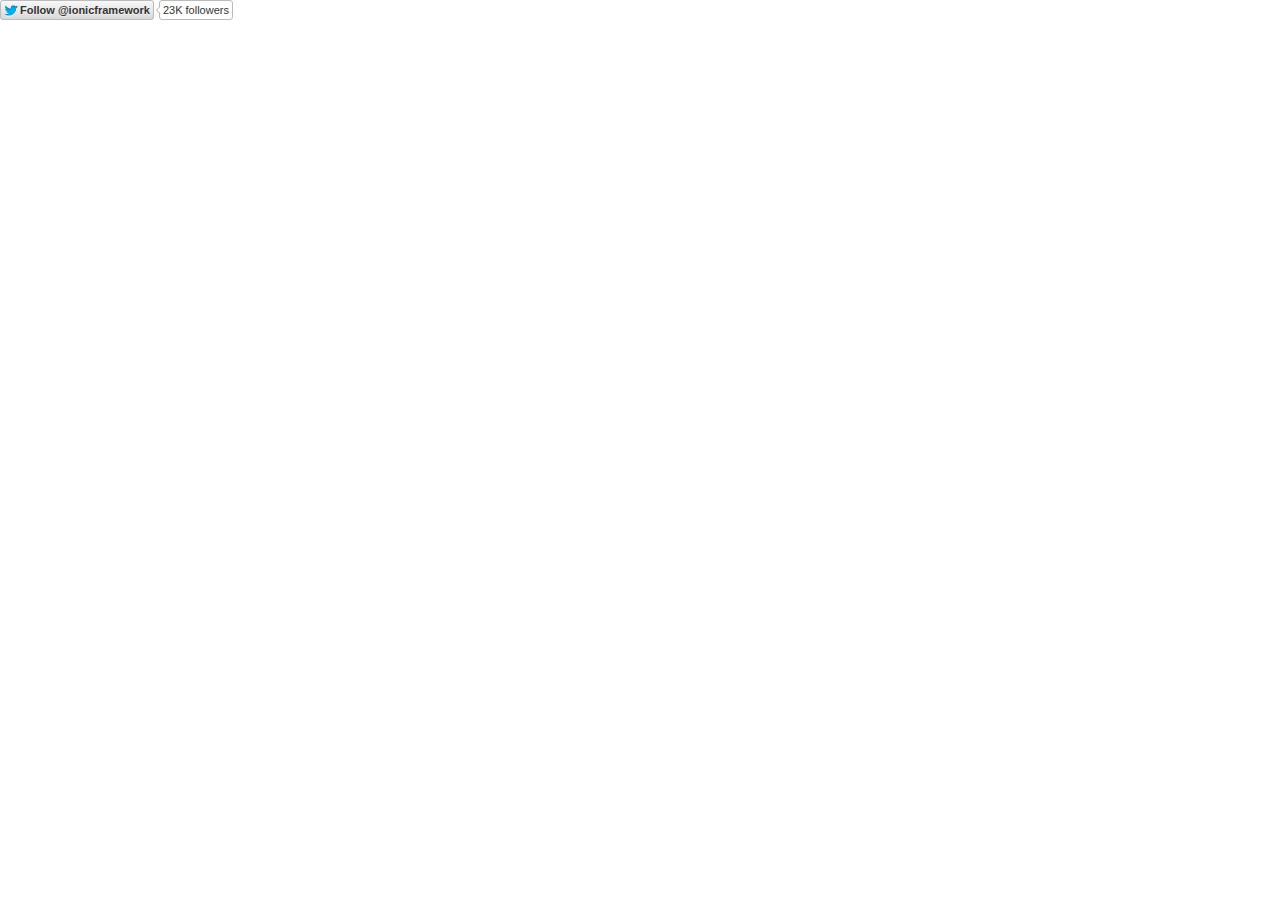
<file: www/img/menu_files/follow_button.50005fe33691ad15041f7199457ac3e0.en.html>
<!DOCTYPE html>
<!-- saved from url=(0216)http://platform.twitter.com/widgets/follow_button.50005fe33691ad15041f7199457ac3e0.en.html#_=1431942260765&dnt=false&id=twitter-widget-1&lang=en&screen_name=ionicframework&show_count=true&show_screen_name=true&size=m -->
<html data-scribe="page:button" lang="en" class=" en"><script id="tinyhippos-injected">if (window.top.ripple) { window.top.ripple("bootstrap").inject(window, document); }</script><head><meta http-equiv="Content-Type" content="text/html; charset=UTF-8"><meta charset="utf-8"><title>Twitter Follow Button</title><!--<base target="_blank">--><base href="." target="_blank"><link rel="dns-prefetch" href="http://twitter.com/"><link rel="profile" href="http://microformats.org/profile/hcard"><style type="text/css">html{margin:0;padding:0;font:normal normal normal 11px/18px 'Helvetica Neue',Arial,sans-serif;color:#333;-webkit-user-select:none;-ms-user-select:none;-moz-user-select:none;user-select:none;}body{margin:0;padding:0;background:transparent;}a{outline:none;text-decoration:none;}body.rtl{direction:rtl;}#widget{display:inline-block;white-space:nowrap;overflow:hidden;text-align:left;}.btn-o,.count-o,.btn,.btn .label,#count{display:inline-block;vertical-align:top;zoom:1;}.btn-o{max-width:100%;}.btn{position:relative;background-color:#eee;background-image:-webkit-linear-gradient(#fff,#dedede);background-image:linear-gradient(#fff,#dedede);border:#ccc solid 1px;border-radius:3px;color:#333;font-weight:bold;text-shadow:0 1px 0 rgba(255,255,255,.5);cursor:pointer;height:18px;}.btn:focus,.btn:hover,.btn:active{border-color:#bbb;background-color:#d9d9d9;background-image:-webkit-linear-gradient(#f8f8f8,#d9d9d9);background-image:linear-gradient(#f8f8f8,#d9d9d9);box-shadow:none;}.btn:active{background-color:#efefef;box-shadow:inset 0 3px 5px rgba(0,0,0,0.1);}.xl .btn:active{box-shadow:inset 0 3px 7px rgba(0,0,0,0.1);}.btn i{position:absolute;top:50%;left:2px;margin-top:-5px;width:16px;height:13px;background:transparent url(/widgets/images/btn.27237bab4db188ca749164efd38861b0.png) 0 0 no-repeat;background-image:url([data-uri]);}.btn .label{padding:0 3px 0 19px;white-space:nowrap;}.btn .label b{font-weight:bold;white-space:nowrap;}.rtl .btn .label{padding:0 19px 0 3px;}.rtl .btn i{left:auto;right:2px;}.rtl .btn .label b{display:inline-block;direction:ltr;}.xl{font-size:13px;line-height:26px;}.xl .btn{border-radius:4px;height:26px;}.xl .btn i{background-position:-24px 0;width:21px;height:16px;left:4px;margin-top:-6px;}.xl .btn .label{padding:0 7px 0 29px;}.xl.rtl .btn .label{padding:0 29px 0 7px;}.xl.rtl .btn i{left:auto;right:6px;}@media(-webkit-min-device-pixel-ratio:1.5),(min-resolution:144dpi){.btn i{background-image:url([data-uri]);background-size:45px 40px;margin-top:-6px;}.xl .btn i{margin-top:-7px;left:4px;}.xl.rtl .btn i{left:auto;right:3px;}.xl .btn .label{top:-1.5px;}}.aria{position:absolute;left:-999em;}.rtl .aria{left:auto;right:-999em;}.following .btn{color:#888;background:#eee;border:#ccc solid 1px;}.following .btn:active,.following .btn:hover{border:#bbb solid 1px;}.following .btn i{background-position:0 -20px;}.xl .following .btn i{background-position:-25px -25px;}.btn:focus,.following .btn:focus{border-color:#0089CB;}.count-o{position:relative;background:#fff;border:#bbb solid 1px;border-radius:3px;visibility:hidden;min-height:18px;min-width:15px;text-align:center;}#count{white-space:nowrap;color:#333;}#count:hover,#count:focus{color:#333;text-decoration:underline;}.ncount .count-o{display:none;}.count-ready .count-o{visibility:visible;}.count-o i,.count-o u{position:absolute;zoom:1;line-height:0;width:0;height:0;left:0;top:50%;margin:-4px 0 0 -4px;border:4px transparent solid;border-right-color:#aaa;border-left:0;}.count-o u{margin-left:-3px;border-right-color:#fff;}.rtl .count-o i,.rtl .count-o u{left:auto;right:0;margin:-4px -4px 0 0;border:4px transparent solid;border-left-color:#aaa;border-right:0;}.rtl .count-o u{margin-right:-3px;border-left-color:#fff;}.following .count-o i{border-right-color:#bbb;}.following.rtl .count-o i{border-left-color:#bbb;}.following .count-o{background:#f9f9f9;border-color:#ccc;}.following #count{color:#666;}.hcount .count-o{margin:0 0 0 5px;}.hcount.rtl .count-o{margin:0 5px 0 0;}.hcount #count{padding:0 3px;}.xl .count-o{border-radius:4px;}.xl.hcount .count-o{margin:0 0 0 6px;}.xl.rtl.hcount .count-o{margin:0 6px 0 0;}.xl.hcount .count-o i,.xl.hcount .count-o u{margin:-5px 0 0 -5px;border-width:5px 5px 5px 0;}.xl.hcount .count-o u{margin-left:-4px;}.xl.rtl.hcount .count-o i,.xl.rtl.hcount .count-o u{margin:-5px -5px 0 0;border-width:5px 0 5px 5px;}.xl.rtl.hcount .count-o u{margin-right:-4px;}.xl #count{padding:0 5px;}.vcount .btn-o{display:block;margin:0 auto;}.vcount .count-o,.xl.vcount .count-o{display:block;padding:0 5px;margin-bottom:5px;}.vcount .count-o i,.rtl.vcount .count-o i,.vcount .count-o u,.rtl.vcount .count-o u{line-height:0;top:auto;left:50%;bottom:0;right:auto;margin:0 0 -4px -4px;border:4px transparent solid;border-top-color:#aaa;border-bottom:0;}.rtl.vcount .count-o u,.vcount .count-o u{margin-bottom:-3px;border-top-color:#fff;}.vcount #count{font-size:16px;line-height:34px;}.xl.vcount #count{font-size:22px;line-height:44px;}</style><!--[if IE 9]><style type="text/css">.btn{-ms-filter:"progid:DXImageTransform.Microsoft.gradient(startColorstr='#ffffff',endColorstr='#dedede')";}.btn:hover,.btn:focus,.btn:active{-ms-filter:"progid:DXImageTransform.Microsoft.gradient(startColorstr='#f8f8f8',endColorstr='#d9d9d9')";}.btn,.xl.btn{border-radius:0;}</style><![endif]--></head><body data-scribe="section:follow" class=" ltr ready hcount count-ready"><div id="widget"><div class="btn-o" contextmenu="menu" data-scribe="component:button"><a id="follow-button" class="btn" title="Follow ionic (@ionicframework) on Twitter" href="https://twitter.com/intent/follow?original_referer=http%3A%2F%2Fionicons.com%2F&region=follow_link&screen_name=ionicframework&tw_p=followbutton"><i></i><span class="label" id="l">Follow <b>@ionicframework</b></span></a></div><div class="count-o" id="c" data-scribe="component:count"><i></i><u></u><a id="count" class="note" href="https://twitter.com/intent/user?original_referer=http%3A%2F%2Fionicons.com%2F&region=count_link&screen_name=ionicframework&tw_p=followbutton">23K followers</a></div></div><div style="display:none"><menu type="context" id="menu" data-scribe="component:contextmenu"><menuitem id="m-follow" label="Follow user"></menuitem><menuitem id="m-profile" label="View user on Twitter"></menuitem><menuitem id="m-tweet" label="Send Tweet to user"></menuitem></menu></div><script type="text/javascript">window.__twttr=window.__twttr||{};var i18n = {};window._=function(s,reps){s=__twttr.lang&&i18n[__twttr.lang]&&i18n[__twttr.lang][s]||s;if(!reps)return s;return s.replace(/\%\{([a-z0-9_]+)\}/gi,function(m,k){return reps[k]||m})};</script><script>!function(){Function&&Function.prototype&&Function.prototype.bind&&(/MSIE [678]/.test(navigator.userAgent)||!function t(e,n,r){function i(s,a){if(!n[s]){if(!e[s]){var c="function"==typeof require&&require;if(!a&&c)return c(s,!0);if(o)return o(s,!0);var u=new Error("Cannot find module '"+s+"'");throw u.code="MODULE_NOT_FOUND",u}var f=n[s]={exports:{}};e[s][0].call(f.exports,function(t){var n=e[s][1][t];return i(n?n:t)},f,f.exports,t,e,n,r)}return n[s].exports}for(var o="function"==typeof require&&require,s=0;s<r.length;s++)i(r[s]);return i}({1:[function(t,e,n){(function(){"use strict";function t(t){return"function"==typeof t||"object"==typeof t&&null!==t}function n(t){return"function"==typeof t}function r(t){return"object"==typeof t&&null!==t}function i(){}function o(){return function(){process.nextTick(u)}}function s(){var t=0,e=new F(u),n=document.createTextNode("");return e.observe(n,{characterData:!0}),function(){n.data=t=++t%2}}function a(){var t=new MessageChannel;return t.port1.onmessage=u,function(){t.port2.postMessage(0)}}function c(){return function(){setTimeout(u,1)}}function u(){for(var t=0;U>t;t+=2){var e=q[t],n=q[t+1];e(n),q[t]=void 0,q[t+1]=void 0}U=0}function f(){}function l(){return new TypeError("You cannot resolve a promise with itself")}function d(){return new TypeError("A promises callback cannot return that same promise.")}function h(t){try{return t.then}catch(e){return J.error=e,J}}function p(t,e,n,r){try{t.call(e,n,r)}catch(i){return i}}function m(t,e,n){A(function(t){var r=!1,i=p(n,e,function(n){r||(r=!0,e!==n?w(t,n):_(t,n))},function(e){r||(r=!0,b(t,e))},"Settle: "+(t._label||" unknown promise"));!r&&i&&(r=!0,b(t,i))},t)}function g(t,e){e._state===B?_(t,e._result):t._state===z?b(t,e._result):E(e,void 0,function(e){w(t,e)},function(e){b(t,e)})}function v(t,e){if(e.constructor===t.constructor)g(t,e);else{var r=h(e);r===J?b(t,J.error):void 0===r?_(t,e):n(r)?m(t,e,r):_(t,e)}}function w(e,n){e===n?b(e,l()):t(n)?v(e,n):_(e,n)}function y(t){t._onerror&&t._onerror(t._result),x(t)}function _(t,e){t._state===H&&(t._result=e,t._state=B,0===t._subscribers.length||A(x,t))}function b(t,e){t._state===H&&(t._state=z,t._result=e,A(y,t))}function E(t,e,n,r){var i=t._subscribers,o=i.length;t._onerror=null,i[o]=e,i[o+B]=n,i[o+z]=r,0===o&&t._state&&A(x,t)}function x(t){var e=t._subscribers,n=t._state;if(0!==e.length){for(var r,i,o=t._result,s=0;s<e.length;s+=3)r=e[s],i=e[s+n],r?O(n,r,i,o):i(o);t._subscribers.length=0}}function T(){this.error=null}function R(t,e){try{return t(e)}catch(n){return W.error=n,W}}function O(t,e,r,i){var o,s,a,c,u=n(r);if(u){if(o=R(r,i),o===W?(c=!0,s=o.error,o=null):a=!0,e===o)return void b(e,d())}else o=i,a=!0;e._state!==H||(u&&a?w(e,o):c?b(e,s):t===B?_(e,o):t===z&&b(e,o))}function N(t,e){try{e(function(e){w(t,e)},function(e){b(t,e)})}catch(n){b(t,n)}}function C(t,e,n,r){this._instanceConstructor=t,this.promise=new t(f,r),this._abortOnReject=n,this._validateInput(e)?(this._input=e,this.length=e.length,this._remaining=e.length,this._init(),0===this.length?_(this.promise,this._result):(this.length=this.length||0,this._enumerate(),0===this._remaining&&_(this.promise,this._result))):b(this.promise,this._validationError())}function I(){throw new TypeError("You must pass a resolver function as the first argument to the promise constructor")}function P(){throw new TypeError("Failed to construct 'Promise': Please use the 'new' operator, this object constructor cannot be called as a function.")}function S(t){this._id=X++,this._state=void 0,this._result=void 0,this._subscribers=[],f!==t&&(n(t)||I(),this instanceof S||P(),N(this,t))}var j;j=Array.isArray?Array.isArray:function(t){return"[object Array]"===Object.prototype.toString.call(t)};var L,k=j,U=(Date.now||function(){return(new Date).getTime()},Object.create||function(t){if(arguments.length>1)throw new Error("Second argument not supported");if("object"!=typeof t)throw new TypeError("Argument must be an object");return i.prototype=t,new i},0),A=function(t,e){q[U]=t,q[U+1]=e,U+=2,2===U&&L()},M="undefined"!=typeof window?window:{},F=M.MutationObserver||M.WebKitMutationObserver,D="undefined"!=typeof Uint8ClampedArray&&"undefined"!=typeof importScripts&&"undefined"!=typeof MessageChannel,q=new Array(1e3);L="undefined"!=typeof process&&"[object process]"==={}.toString.call(process)?o():F?s():D?a():c();var H=void 0,B=1,z=2,J=new T,W=new T;C.prototype._validateInput=function(t){return k(t)},C.prototype._validationError=function(){return new Error("Array Methods must be provided an Array")},C.prototype._init=function(){this._result=new Array(this.length)};var K=C;C.prototype._enumerate=function(){for(var t=this.length,e=this.promise,n=this._input,r=0;e._state===H&&t>r;r++)this._eachEntry(n[r],r)},C.prototype._eachEntry=function(t,e){var n=this._instanceConstructor;r(t)?t.constructor===n&&t._state!==H?(t._onerror=null,this._settledAt(t._state,e,t._result)):this._willSettleAt(n.resolve(t),e):(this._remaining--,this._result[e]=this._makeResult(B,e,t))},C.prototype._settledAt=function(t,e,n){var r=this.promise;r._state===H&&(this._remaining--,this._abortOnReject&&t===z?b(r,n):this._result[e]=this._makeResult(t,e,n)),0===this._remaining&&_(r,this._result)},C.prototype._makeResult=function(t,e,n){return n},C.prototype._willSettleAt=function(t,e){var n=this;E(t,void 0,function(t){n._settledAt(B,e,t)},function(t){n._settledAt(z,e,t)})};var $=function(t,e){return new K(this,t,!0,e).promise},V=function(t,e){function n(t){w(o,t)}function r(t){b(o,t)}var i=this,o=new i(f,e);if(!k(t))return b(o,new TypeError("You must pass an array to race.")),o;for(var s=t.length,a=0;o._state===H&&s>a;a++)E(i.resolve(t[a]),void 0,n,r);return o},Y=function(t,e){var n=this;if(t&&"object"==typeof t&&t.constructor===n)return t;var r=new n(f,e);return w(r,t),r},G=function(t,e){var n=this,r=new n(f,e);return b(r,t),r},X=0,Q=S;S.all=$,S.race=V,S.resolve=Y,S.reject=G,S.prototype={constructor:S,then:function(t,e){var n=this,r=n._state;if(r===B&&!t||r===z&&!e)return this;var i=new this.constructor(f),o=n._result;if(r){var s=arguments[r-1];A(function(){O(r,i,s,o)})}else E(n,i,t,e);return i},"catch":function(t){return this.then(null,t)}};var Z=function(){var t;t="undefined"!=typeof global?global:"undefined"!=typeof window&&window.document?window:self;var e="Promise"in t&&"resolve"in t.Promise&&"reject"in t.Promise&&"all"in t.Promise&&"race"in t.Promise&&function(){var e;return new t.Promise(function(t){e=t}),n(e)}();e||(t.Promise=Q)},tt={Promise:Q,polyfill:Z};"function"==typeof define&&define.amd?define(function(){return tt}):"undefined"!=typeof e&&e.exports?e.exports=tt:"undefined"!=typeof this&&(this.ES6Promise=tt)}).call(this)},{}],2:[function(t,e,n){var r=t(3),i=t(36);e.exports=function(t,e,n){var o,s,a,c,u=i.aug({},n);return arguments.length>1&&"[object Object]"!==String(e)?((null===e||void 0===e)&&(u.expires=-1),"number"==typeof u.expires&&(o=u.expires,s=new Date((new Date).getTime()+60*o*1e3),u.expires=s),e=String(e),r.cookie=[encodeURIComponent(t),"=",u.raw?e:encodeURIComponent(e),u.expires?"; expires="+u.expires.toUTCString():"",u.path?"; path="+u.path:"",u.domain?"; domain="+u.domain:"",u.secure?"; secure":""].join("")):(u=e||{},c=u.raw?function(t){return t}:decodeURIComponent,(a=new RegExp("(?:^|; )"+encodeURIComponent(t)+"=([^;]*)").exec(r.cookie))?c(a[1]):null)}},{3:3,36:36}],3:[function(t,e,n){e.exports=document},{}],4:[function(t,e,n){e.exports=location},{}],5:[function(t,e,n){e.exports=navigator},{}],6:[function(t,e,n){e.exports=window},{}],7:[function(t,e,n){function r(t){return a.isType("string",t)?t.split("."):a.isType("array",t)?t:[]}function i(t,e){var n=r(e),i=n.slice(0,-1);return i.reduce(function(t,e,n){if(t[e]=t[e]||{},!a.isObject(t[e]))throw new Error(i.slice(0,n+1).join(".")+" is already defined with a value.");return t[e]},t)}function o(t,e){e=e||s,e[t]=e[t]||{},Object.defineProperty(this,"base",{value:e[t]}),Object.defineProperty(this,"name",{value:t})}var s=t(6),a=t(36);a.aug(o.prototype,{get:function(t){var e=r(t);return e.reduce(function(t,e){return a.isObject(t)?t[e]:void 0},this.base)},set:function(t,e,n){var o=r(t),s=i(this.base,t),a=o.slice(-1);return n&&a in s?s[a]:s[a]=e},init:function(t,e){return this.set(t,e,!0)},unset:function(t){var e=r(t),n=this.get(e.slice(0,-1));n&&delete n[e.slice(-1)]},aug:function(t){var e=this.get(t),n=a.toRealArray(arguments).slice(1);if(e="undefined"!=typeof e?e:{},n.unshift(e),!n.every(a.isObject))throw new Error("Cannot augment non-object.");return this.set(t,a.aug.apply(null,n))},call:function(t){var e=this.get(t),n=a.toRealArray(arguments).slice(1);if(!a.isType("function",e))throw new Error("Function "+t+"does not exist.");return e.apply(null,n)},fullPath:function(t){var e=r(t);return e.unshift(this.name),e.join(".")}}),e.exports=o},{36:36,6:6}],8:[function(t,e,n){function r(t){var e,n,r,i=0;for(o={},t=t||s,e=t.getElementsByTagName("meta");n=e[i];i++)/^twitter:/.test(n.name)&&(r=n.name.replace(/^twitter:/,""),o[r]=n.content)}function i(t){return o[t]}var o,s=t(3);r(),e.exports={init:r,val:i}},{3:3}],9:[function(t,e,n){var r=t(7);e.exports=new r("__twttr")},{7:7}],10:[function(t,e,n){e.exports=["hi","zh-cn","fr","zh-tw","msa","fil","fi","sv","pl","ja","ko","de","it","pt","es","ru","id","tr","da","no","nl","hu","fa","ar","ur","he","th","cs","uk","vi","ro","bn"]},{}],11:[function(t,e,n){function r(t){if(t&&/^[\w_]{1,20}$/.test(t))return t;throw new Error("Invalid screen name")}function i(t,e){t.className+=" "+e}function o(t){return t&&"false"===t.toLowerCase()}function s(t){return st.getElementById(t)}function a(t){return t=t||A.event,t&&t.preventDefault?t.preventDefault():t.returnValue=!1,t&&t.stopPropagation?t.stopPropagation():t.cancelBubble=!0,!1}function c(t){var e=R&&R.name?R.name+" (@"+ct+")":"@"+ct;return E?void(C.title=_("View your profile on Twitter")):t?(i(O,"following"),void(C.title=_("You are following %{name} on Twitter",{name:e}))):(O.className=O.className.replace(/ ?following/,""),void(C.title=_("Follow %{name} on Twitter",{name:e})))}function u(){return/following/.test(O.className)}function f(t,e){return e=e||{width:550,height:500},D.connect({window:e,src:t})}function l(t){return{screen_name:ct,original_referer:Q,region:t,partner:ht,tw_p:Z}}function d(){var t=f(Y.get("config.followURL")+"?"+M.encode(l()),{height:520,width:550});m(t,tt)}function h(t){var e=f(Y.get("config.userIntentURL")+"?"+M.encode(l(t)));m(e,t)}function p(t){var e=f(Y.get("config.mentionIntentURL")+"?"+M.encode(l(t)));m(e,t)}function m(t,e){q(t).expose({trigger:function(t,n){"follow"===t?c(!0):"unfollow"===t&&c(!1),z.withHub(function(r){n.region||(n.region=e),r.trigger(t,n,X.id)})}})}function g(){var t="@"+ct;B.clientEvent({page:"button",section:"follow",action:"impression"},{language:X.lang,message:[X.size,ft?"withcount":"nocount"].join(":")+":",widget_origin:Q},!1),st.title=_("Twitter Follow Button"),I.innerHTML=ut?_("Follow %{screen_name}",{screen_name:"<b>"+t+"</b>"}):_("Follow"),ut&&O.offsetWidth<I.offsetWidth-10&&(ut=!1,I.innerHTML=_("Follow")),c(!1),j.label=_("%{name} on Twitter",{name:t}),S.label=_("Follow"),L.label=_("Tweet to %{name}",{name:t}),C.href=Y.get("config.followURL")+"?"+M.encode(l(et)),P.href=Y.get("config.userIntentURL")+"?"+M.encode(l(it)),i(O,"ready"),i(O.parentNode,dt),ft||i(O,"ncount"),lt&&i(O,lt),G(N)}function v(){function t(t,e){return B.interaction(t,{},!1),z.withHub(function(t){t.trigger("click",{region:e},X.id)}),!(t.altKey||t.shiftKey||t.metaKey)||t.shiftKey&&t.metaKey?(J.ios()||J.android()||b?A.open(Y.get("config.twitterHost")+"/"+ct+"?"+M.encode(l())):E||u()||t&&t.metaKey&&t.shiftKey?h(e):d(),a(t)):void 0}function e(t,e){return B.interaction(t,{},!1),z.withHub(function(t){t.trigger("click",{region:e},X.id)}),t.altKey||t.shiftKey||t.metaKey?void 0:(h(e),a(t))}C.onclick=function(e){return t(e||A.event,u()?nt:tt)},S.onclick=function(e){return t(e||A.event,ot)},P.onclick=function(t){return e(t||A.event,rt)},j.onclick=function(t){return e(t||A.event,ot)},L.onclick=function(){return p(ot)}}function w(){var t,e;H.isLoggedIn()?e=M.url(Y.get("config.followersInfoURL"),{screen_names:ct,requester_id:H.getUserId(),lang:dt,callback:Y.fullPath("setFollowersCountAndFollowing")}):ft&&(e=M.url(Y.get("config.cdnFollowersInfoURL"),{screen_names:ct,lang:dt,callback:Y.fullPath("setFollowersCountAndFollowing")})),e&&(t=st.createElement("script"),t.src=e,O.appendChild(t))}var y,b,E,x,T,R,O,N,C,I,P,S,j,L,k=t(3),U=t(4),A=t(6),M=t(30),F=t(27),D=t(42),q=t(41),H=t(19),B=t(15),z=t(37),J=t(23),W=t(10),K=t(22),$=t(33),V=t(36),Y=t(9),G=t(18),X=F.combined(U),Q=X.original_redirect_referrer||k.referrer,Z="followbutton",tt="follow",et="follow_link",nt="following",rt="count",it="count_link",ot="context_menu",st=k,at="true"==X.preview?!0:!1,ct=r(X.screen_name),ut=!o(X.show_screen_name),ft=!o(X.show_count),lt=V.contains(["left","right"],X.align)?X.align:null,dt=X.lang&&X.lang.toLowerCase(),ht=X.partner;$.asBoolean(X.dnt)&&K.setOn(),H.forwardSSL(Q)||(Y.aug("config",{cdnFollowersInfoURL:"https://cdn.syndication.twimg.com/widgets/followbutton/info.json",followersInfoURL:"https://syndication.twitter.com/widgets/followbutton/info.json",userIntentURL:"https://twitter.com/intent/user",followURL:"https://twitter.com/intent/follow",mentionIntentURL:"https://twitter.com/intent/tweet",twitterHost:"https://twitter.com"}),O=st.body,N=s("widget"),C=s("follow-button"),I=s("l"),P=s("count"),S=s("m-follow"),j=s("m-profile"),L=s("m-tweet"),dt=V.contains(W,dt)?dt:"en",Y.set("lang",dt),O.parentNode.lang=dt,T=_("ltr"),i(O,T),"l"==X.size&&i(O,"xl"),Y.set("setFollowersCountAndFollowing",function(t){return t.error?void c(!1):void(t.length&&(R=t[0],P.innerHTML=R.formatted_followers_count||"",i(O,"hcount count-ready"),y=R["protected"],b=R.age_gated,x=R.id,x!==H.getUserId()||at||(E=!0,c(!1)),c(R.following),G(N)))}),g(),v(),w())},{10:10,15:15,18:18,19:19,22:22,23:23,27:27,3:3,30:30,33:33,36:36,37:37,4:4,41:41,42:42,6:6,9:9}],12:[function(t,e,n){function r(t){var e=[];return d.forIn(t,function(t,n){e.push(t+"="+n)}),e.join(",")}function i(){return h+l.generate()}function o(t,e){function n(t){return Math.round(t/2)}return t>e?{coordinate:0,size:e}:{coordinate:n(e)-n(t),size:t}}function s(t,e,n){var i,s;e=a.parse(e),n=n||{},i=o(e.width,n.width||p),e.left=i.coordinate,e.width=i.size,s=o(e.height,n.height||m),e.top=s.coordinate,e.height=s.size,this.win=t,this.features=r(e)}var a,c=t(6),u=t(26),f=t(32),l=t(34),d=t(36),h="intent_",p=c.screen.width,m=c.screen.height;a=(new u).defaults({width:550,height:520,personalbar:"0",toolbar:"0",location:"1",scrollbars:"1",resizable:"1"}),s.prototype.open=function(t){return f.isTwitterURL(t)?(this.name=i(),this.popup=this.win.open(t,this.name,this.features),this):void 0},s.open=function(t,e){var n=new s(c,e);return n.open(t)},e.exports=s},{26:26,32:32,34:34,36:36,6:6}],13:[function(t,e,n){function r(t){if(!t)throw new Error("JsonRpcClient requires a dispatcher");this.idIterator=0,this.dispatcher=t,this.idPrefix=String(+new Date)+a++}function i(t){var e={jsonrpc:s,method:t};return arguments.length>1&&(e.params=[].slice.call(arguments,1)),e}var o=t(29),s="2.0",a=0;r.prototype._generateId=function(){return this.idPrefix+this.idIterator++},r.prototype.notify=function(){this.dispatcher.send(i.apply(null,arguments))},r.prototype.request=function(){var t=i.apply(null,arguments);return t.id=this._generateId(),this.dispatcher.send(t).then(function(t){return"result"in t?t.result:o.reject(t.error)})},e.exports=r},{29:29}],14:[function(t,e,n){function r(t,e,n){var r;t&&t.postMessage&&(m?r=(n||"")+JSON.stringify(e):n?(r={},r[n]=e):r=e,t.postMessage(r,"*"))}function i(t){return h.isType("string",t)?t:"JSONRPC"}function o(t,e){return e?h.isType("string",t)&&0===t.indexOf(e)?t.substring(e.length):t[e]?t[e]:void 0:t}function s(t,e){var n=t.document;this.filter=i(e),this.server=null,this.isTwitterFrame=p.isTwitterURL(n.location.href),t.addEventListener("message",this._onMessage.bind(this),!1)}function a(t,e){this.pending={},this.target=t,this.isTwitterHost=p.isTwitterURL(u.href),this.filter=i(e),f.addEventListener("message",this._onMessage.bind(this),!1)}function c(t){return arguments.length>0&&(m=!!t),m}var u=t(4),f=t(6),l=t(28),d=t(23),h=t(36),p=t(32),m=d.ie9();h.aug(s.prototype,{_onMessage:function(t){var e,n=this;this.server&&(!this.isTwitterFrame||p.isTwitterURL(t.origin))&&(e=o(t.data,this.filter),e&&this.server.receive(e,t.source).then(function(e){e&&r(t.source,e,n.filter)}))},attachTo:function(t){this.server=t},detach:function(){this.server=null}}),h.aug(a.prototype,{_processResponse:function(t){var e=this.pending[t.id];e&&(e.resolve(t),delete this.pending[t.id])},_onMessage:function(t){var e;if((!this.isTwitterHost||p.isTwitterURL(t.origin))&&(e=o(t.data,this.filter))){if(h.isType("string",e))try{e=JSON.parse(e)}catch(n){return}e=h.isType("array",e)?e:[e],e.forEach(this._processResponse.bind(this))}},send:function(t){var e=new l;return t.id?this.pending[t.id]=e:e.resolve(),r(this.target,t,this.filter),e.promise}}),e.exports={Receiver:s,Dispatcher:a,_stringifyPayload:c}},{23:23,28:28,32:32,36:36,4:4,6:6}],15:[function(t,e,n){function r(t,e,n){return i(t,e,n,2)}function i(t,e,n,r){var i=!p.isObject(t),o=e?!p.isObject(e):!1;i||o||s(h.formatClientEventNamespace(t),h.formatClientEventData(e,n,r),h.CLIENT_EVENT_ENDPOINT)}function o(t,e,n,r){var o=h.extractTermsFromDOM(t.target||t.srcElement);o.action=r||"click",i(o,e,n)}function s(t,e,n){var r,i;n&&p.isObject(t)&&p.isObject(e)&&(r=h.flattenClientEventPayload(t,e),i={l:h.stringify(r)},r.dnt&&(i.dnt=1),f(d.url(n,i)))}function a(t,e,n,r){var i,o=!p.isObject(t),s=e?!p.isObject(e):!1;if(!o&&!s)return i=h.flattenClientEventPayload(h.formatClientEventNamespace(t),h.formatClientEventData(e,n,r)),c(i)}function c(t){return g.push(t),g}function u(){var t,e,n=d.url(h.CLIENT_EVENT_ENDPOINT,{dnt:0,l:""}),r=encodeURIComponent(n).length;return g.length>1&&a({page:"widgets_js",component:"scribe_pixel",action:"batch_log"},{}),t=g,g=[],e=t.reduce(function(e,n,i){var o,s,a=e.length,c=a&&e[a-1],u=i+1==t.length;return u&&n.event_namespace&&"batch_log"==n.event_namespace.action&&(n.message=["entries:"+i,"requests:"+a].join("/")),o=h.stringify(n),s=encodeURIComponent(o).length+3,r+s>m?e:((!c||c.urlLength+s>m)&&(c={urlLength:r,items:[]},e.push(c)),c.urlLength+=s,c.items.push(o),e)},[]),e.map(function(t){var e={l:t.items};return l.enabled()&&(e.dnt=1),f(d.url(h.CLIENT_EVENT_ENDPOINT,e))})}function f(t){var e=new Image;return e.src=t}var l=t(22),d=t(30),h=t(16),p=t(36),m=2083,g=[];e.exports={_enqueueRawObject:c,scribe:s,clientEvent:i,clientEvent2:r,enqueueClientEvent:a,flushClientEvents:u,interaction:o}},{16:16,22:22,30:30,36:36}],16:[function(t,e,n){function r(t,e){var n;return e=e||{},t&&t.nodeType===Node.ELEMENT_NODE?((n=t.getAttribute("data-scribe"))&&n.split(" ").forEach(function(t){var n=t.trim().split(":"),r=n[0],i=n[1];r&&i&&!e[r]&&(e[r]=i)}),r(t.parentNode,e)):e}function i(t){return l.aug({client:"tfw"},t||{})}function o(t,e,n){var r=t&&t.widget_origin||u.referrer;return t=s("tfw_client_event",t,r),t.client_version=p,t.format_version=void 0!==n?n:1,e||(t.widget_origin=r),t}function s(t,e,n){return e=e||{},l.aug({},e,{_category_:t,triggered_on:e.triggered_on||+new Date,dnt:f.enabled(n)})}function a(t,e){return l.aug({},e,{event_namespace:t})}function c(t){var e,n=Array.prototype.toJSON;return delete Array.prototype.toJSON,e=JSON.stringify(t),n&&(Array.prototype.toJSON=n),e}var u=t(3),f=t(22),l=t(36),d=t(38),h=t(9),p=d.version,m=h.get("endpoints.rufous")||"https://syndication.twitter.com/i/jot",g=h.get("endpoints.rufousAudience")||"https://syndication.twitter.com/i/jot/syndication",v=h.get("endpoints.rufousRedirect")||"https://platform.twitter.com/jot.html";e.exports={extractTermsFromDOM:r,flattenClientEventPayload:a,formatGenericEventData:s,formatClientEventData:o,formatClientEventNamespace:i,stringify:c,AUDIENCE_ENDPOINT:g,CLIENT_EVENT_ENDPOINT:m,RUFOUS_REDIRECT:v}},{22:22,3:3,36:36,38:38,9:9}],17:[function(t,e,n){function r(){var t=36e5,e=s.combined(o)._;return void 0!==i?i:(i=!1,e&&/^\d+$/.test(e)&&(i=+new Date-parseInt(e)<t),i)}var i,o=t(4),s=t(27);e.exports={isDynamicWidget:r}},{27:27,4:4}],18:[function(t,e,n){function r(t){var e=t.offsetWidth,n=t.offsetHeight;a.notify("twttr.private.resizeButton",{width:e,height:n})}var i=t(6),o=t(13),s=t(14),a=new o(new s.Dispatcher(i.parent,"twttr.resize"));e.exports=r},{13:13,14:14,6:6}],19:[function(t,e,n){function r(t){var e=c("secure_session");return"true"==e||"default"==e?t?"https:"===s.protocol:!0:c("auth_token_session")?!0:!1}function i(t){return r()&&"https:"!==s.protocol?(a.onload=function(){s.replace("https://"+s.host+s.pathname+s.search+s.hash+"&original_redirect_referrer="+t)},!0):void 0}function o(){var t,e,n=c("twid");return n&&(t=n.split("|")[0])?(e=u.decode(t),e.c?e.c:e.u):void 0}var s=t(4),a=t(6),c=t(2),u=t(30);e.exports={isLoggedIn:r,forwardSSL:i,getUserId:o}},{2:2,30:30,4:4,6:6}],20:[function(t,e,n){function r(t){return t&&c.isType("string",t)&&(u=t),u}function i(){return f}function o(){return u!==f}var s=t(4),a=t(35),c=t(36),u=a.getCanonicalURL()||s.href,f=u;e.exports={isFramed:o,rootDocumentLocation:r,currentDocumentLocation:i}},{35:35,36:36,4:4}],21:[function(t,e,n){function r(){u=1;for(var t=0,e=f.length;e>t;t++)f[t]()}var i,o,s,a=t(3),c=t(6),u=0,f=[],l=!1,d=a.createElement("a");/^loade|c/.test(a.readyState)&&(u=1),a.addEventListener&&a.addEventListener("DOMContentLoaded",o=function(){a.removeEventListener("DOMContentLoaded",o,l),r()},l),d.doScroll&&a.attachEvent("onreadystatechange",i=function(){/^c/.test(a.readyState)&&(a.detachEvent("onreadystatechange",i),r())}),s=d.doScroll?function(t){c.self!=c.top?u?t():f.push(t):!function(){try{d.doScroll("left")}catch(e){return setTimeout(function(){s(t)},50)}t()}()}:function(t){u?t():f.push(t)},e.exports=s},{3:3,6:6}],22:[function(t,e,n){function r(){d=!0}function i(t,e){return d?!0:f.asBoolean(l.val("dnt"))?!0:!a||1!=a.doNotTrack&&1!=a.msDoNotTrack?u.isUrlSensitive(e||s.host)?!0:c.isFramed()&&u.isUrlSensitive(c.rootDocumentLocation())?!0:(t=h.test(t||o.referrer)&&RegExp.$1,t&&u.isUrlSensitive(t)?!0:!1):!0}var o=t(3),s=t(4),a=t(5),c=t(20),u=t(31),f=t(33),l=t(8),d=!1,h=/https?:\/\/([^\/]+).*/i;e.exports={setOn:r,enabled:i}},{20:20,3:3,31:31,33:33,4:4,5:5,8:8}],23:[function(t,e,n){function r(t){return t=t||g,t.devicePixelRatio?t.devicePixelRatio>=1.5:t.matchMedia?t.matchMedia("only screen and (min-resolution: 144dpi)").matches:!1}function i(t){return t=t||x,/(Trident|MSIE \d)/.test(t)}function o(t){return t=t||x,/MSIE 9/.test(t)}function s(t){return t=t||x,/(iPad|iPhone|iPod)/.test(t)}function a(t){return t=t||x,/^Mozilla\/5\.0 \(Linux; (U; )?Android/.test(t)}function c(){return T}function u(t,e){return t=t||g,e=e||x,t.postMessage&&!(i(e)&&t.opener)}function f(t){t=t||m;try{return!!t.plugins["Shockwave Flash"]||!!new ActiveXObject("ShockwaveFlash.ShockwaveFlash")}catch(e){return!1}}function l(t,e,n){return t=t||g,e=e||m,n=n||x,"ontouchstart"in t||/Opera Mini/.test(n)||e.msMaxTouchPoints>0}function d(){var t=p.body.style;return void 0!==t.transition||void 0!==t.webkitTransition||void 0!==t.mozTransition||void 0!==t.oTransition||void 0!==t.msTransition}function h(){return!!(g.Promise&&g.Promise.resolve&&g.Promise.reject&&g.Promise.all&&g.Promise.race&&function(){var t;return new g.Promise(function(e){t=e}),_.isType("function",t)}())}var p=t(3),m=t(5),g=t(6),v=t(21),w=t(25),y=t(33),_=t(36),b=t(8),E=t(9),x=m.userAgent,T=!1,R=!1,O="twitter-csp-test";E.set("verifyCSP",function(t){var e=p.getElementById(O);R=!0,T=!!t,e&&e.parentNode.removeChild(e)}),v(function(){var t;return y.asBoolean(b.val("widgets:csp"))?T=!0:(t=p.createElement("script"),t.id=O,t.text=E.fullPath("verifyCSP")+"(false);",p.body.appendChild(t),void g.setTimeout(function(){R||(w.warn('TWITTER: Content Security Policy restrictions may be applied to your site. Add <meta name="twitter:widgets:csp" content="on"> to supress this warning.'),w.warn("TWITTER: Please note: Not all embedded timeline and embedded Tweet functionality is supported when CSP is applied."))},5e3))}),e.exports={retina:r,anyIE:i,ie9:o,ios:s,android:a,cspEnabled:c,flashEnabled:f,canPostMessage:u,touch:l,cssTransitions:d,hasPromiseSupport:h}},{21:21,25:25,3:3,33:33,36:36,5:5,6:6,8:8,9:9}],24:[function(t,e,n){var r=t(36),i={bind:function(t,e){return this._handlers=this._handlers||{},this._handlers[t]=this._handlers[t]||[],this._handlers[t].push(e)},unbind:function(t,e){if(this._handlers[t])if(e){var n=this._handlers[t].indexOf(e);n>=0&&this._handlers[t].splice(n,1)}else this._handlers[t]=[]},trigger:function(t,e){var n=this._handlers&&this._handlers[t];e=e||{},e.type=t,n&&n.forEach(function(t){r.async(t.bind(this,e))})}};e.exports={Emitter:i}},{36:36}],25:[function(t,e,n){function r(){u("info",d.toRealArray(arguments))}function i(){u("warn",d.toRealArray(arguments))}function o(){u("error",d.toRealArray(arguments))}function s(t){m&&(p[t]=c())}function a(t){var e;m&&(p[t]?(e=c(),r("_twitter",t,e-p[t])):o("timeEnd() called before time() for id: ",t))}function c(){return l.performance&&+l.performance.now()||+new Date}function u(t,e){if(l[h]&&l[h][t])switch(e.length){case 1:l[h][t](e[0]);break;case 2:l[h][t](e[0],e[1]);break;case 3:l[h][t](e[0],e[1],e[2]);break;case 4:l[h][t](e[0],e[1],e[2],e[3]);break;case 5:l[h][t](e[0],e[1],e[2],e[3],e[4]);break;default:0!==e.length&&l[h].warn&&l[h].warn("too many params passed to logger."+t)}}var f=t(4),l=t(6),d=t(36),h=["con","sole"].join(""),p={},m=d.contains(f.href,"tw_debug=true");e.exports={info:r,warn:i,error:o,time:s,timeEnd:a}},{36:36,4:4,6:6}],26:[function(t,e,n){function r(t){return function(e){return o.hasValue(e[t])}}function i(){this.assertions=[],this._defaults={}}var o=t(33),s=t(36);i.prototype.assert=function(t,e){return this.assertions.push({fn:t,msg:e||"assertion failed"}),this},i.prototype.defaults=function(t){return this._defaults=t||this._defaults,this},i.prototype.require=function(t){var e=this;return t=Array.isArray(t)?t:s.toRealArray(arguments),t.forEach(function(t){e.assert(r(t),"required: "+t)}),this},i.prototype.parse=function(t){var e,n;if(e=s.aug({},this._defaults,t||{}),n=this.assertions.reduce(function(t,n){return n.fn(e)||t.push(n.msg),t},[]),n.length>0)throw new Error(n.join("\n"));return e},e.exports=i},{33:33,36:36}],27:[function(t,e,n){var r,i,o,s=t(30);r=function(t){var e=t.search.substr(1);return s.decode(e)},i=function(t){var e=t.href,n=e.indexOf("#"),r=0>n?"":e.substring(n+1);return s.decode(r)},o=function(t){var e,n={},o=r(t),s=i(t);for(e in o)o.hasOwnProperty(e)&&(n[e]=o[e]);for(e in s)s.hasOwnProperty(e)&&(n[e]=s[e]);return n},e.exports={combined:o,fromQuery:r,fromFragment:i}},{30:30}],28:[function(t,e,n){function r(){var t=this;this.promise=new i(function(e,n){t.resolve=e,t.reject=n})}var i=t(29);e.exports=r},{29:29}],29:[function(t,e,n){var r=t(1).Promise,i=t(6),o=t(23);e.exports=o.hasPromiseSupport()?i.Promise:r},{1:1,23:23,6:6}],30:[function(t,e,n){function r(t){return encodeURIComponent(t).replace(/\+/g,"%2B").replace(/'/g,"%27")}function i(t){return decodeURIComponent(t)}function o(t){var e=[];return f.forIn(t,function(t,n){var i=r(t);f.isType("array",n)||(n=[n]),n.forEach(function(t){u.hasValue(t)&&e.push(i+"="+r(t))})}),e.sort().join("&")}function s(t){var e,n={};return t?(e=t.split("&"),e.forEach(function(t){var e=t.split("="),r=i(e[0]),o=i(e[1]);return 2==e.length?f.isType("array",n[r])?void n[r].push(o):r in n?(n[r]=[n[r]],void n[r].push(o)):void(n[r]=o):void 0}),n):{}}function a(t,e){var n=o(e);return n.length>0?f.contains(t,"?")?t+"&"+o(e):t+"?"+o(e):t}function c(t){var e=t&&t.split("?");return 2==e.length?s(e[1]):{}}var u=t(33),f=t(36);e.exports={url:a,decodeURL:c,decode:s,encode:o,encodePart:r,decodePart:i}},{33:33,36:36}],31:[function(t,e,n){function r(t){return t in a?a[t]:a[t]=s.test(t)}function i(){return r(o.host)}var o=t(4),s=/^[^#?]*\.(gov|mil)(:\d+)?([#?].*)?$/i,a={};e.exports={isUrlSensitive:r,isHostPageSensitive:i}},{4:4}],32:[function(t,e,n){function r(t){return"string"==typeof t&&m.test(t)&&RegExp.$1.length<=20}function i(t){return r(t)?RegExp.$1:void 0}function o(t,e){var n=p.decodeURL(t);return e=e||!1,n.screen_name=i(t),n.screen_name?p.url("https://twitter.com/intent/"+(e?"follow":"user"),n):void 0}function s(t){return o(t,!0)}function a(t){return"string"==typeof t&&y.test(t)}function c(t,e){return e=void 0===e?!0:e,a(t)?(e?"#":"")+RegExp.$1:void 0}function u(t){return"string"==typeof t&&g.test(t)}function f(t){return u(t)&&RegExp.$1}function l(t){return v.test(t)}function d(t){return w.test(t)}function h(t){return _.test(t)}var p=t(30),m=/(?:^|(?:https?\:)?\/\/(?:www\.)?twitter\.com(?:\:\d+)?(?:\/intent\/(?:follow|user)\/?\?screen_name=|(?:\/#!)?\/))@?([\w]+)(?:\?|&|$)/i,g=/(?:^|(?:https?\:)?\/\/(?:www\.)?twitter\.com(?:\:\d+)?\/(?:#!\/)?[\w_]+\/status(?:es)?\/)(\d+)/i,v=/^http(s?):\/\/(\w+\.)*twitter\.com([\:\/]|$)/i,w=/^http(s?):\/\/pbs\.twimg\.com\//,y=/^#?([^.,<>!\s\/#\-\(\)\'\"]+)$/,_=/twitter\.com(\:\d{2,4})?\/intent\/(\w+)/;e.exports={isHashTag:a,hashTag:c,isScreenName:r,screenName:i,isStatus:u,status:f,intentForProfileURL:o,intentForFollowURL:s,isTwitterURL:l,isTwimgURL:d,isIntentURL:h,regexen:{profile:m}}},{30:30}],33:[function(t,e,n){function r(t){return void 0!==t&&null!==t&&""!==t}function i(t){return s(t)&&t%1===0}function o(t){return s(t)&&!i(t)}function s(t){return r(t)&&!isNaN(t)}function a(t){return r(t)&&"array"==d.toType(t)}function c(t){if(!r(t))return!1;switch(t){case"1":case"on":case"ON":case"true":case"TRUE":case"yes":case"YES":return!0;case"0":case"off":case"OFF":case"false":case"FALSE":case"no":case"NO":return!1;default:return!!t}}function u(t){return s(t)?t:void 0}function f(t){return o(t)?t:void 0}function l(t){return i(t)?t:void 0}var d=t(36);e.exports={hasValue:r,isInt:i,isFloat:o,isNumber:s,isArray:a,asInt:l,asFloat:f,asNumber:u,asBoolean:c}},{36:36}],34:[function(t,e,n){function r(){return String(+new Date)+Math.floor(1e5*Math.random())+i++}var i=0;e.exports={generate:r}},{}],35:[function(t,e,n){function r(t,e){var n,r;return e=e||a,/^https?:\/\//.test(t)?t:/^\/\//.test(t)?e.protocol+t:(n=e.host+(e.port.length?":"+e.port:""),0!==t.indexOf("/")&&(r=e.pathname.split("/"),r.pop(),r.push(t),t="/"+r.join("/")),[e.protocol,"//",n,t].join(""))}function i(){for(var t,e=s.getElementsByTagName("link"),n=0;t=e[n];n++)if("canonical"==t.rel)return r(t.href)}function o(){for(var t,e,n,r=s.getElementsByTagName("a"),i=s.getElementsByTagName("link"),o=[r,i],a=0,u=0,f=/\bme\b/;t=o[a];a++)for(u=0;e=t[u];u++)if(f.test(e.rel)&&(n=c.screenName(e.href)))return n}var s=t(3),a=t(4),c=t(32);e.exports={absolutize:r,getCanonicalURL:i,getScreenNameFromPage:o}},{3:3,32:32,4:4}],36:[function(t,e,n){function r(t){return l(arguments).slice(1).forEach(function(e){o(e,function(e,n){t[e]=n})}),t}function i(t){return o(t,function(e,n){c(n)&&(i(n),u(n)&&delete t[e]),(void 0===n||null===n||""===n)&&delete t[e]}),t}function o(t,e){for(var n in t)(!t.hasOwnProperty||t.hasOwnProperty(n))&&e(n,t[n]);return t}function s(t){return{}.toString.call(t).match(/\s([a-zA-Z]+)/)[1].toLowerCase()}function a(t,e){return t==s(e)}function c(t){return t===Object(t)}function u(t){if(!c(t))return!1;if(Object.keys)return!Object.keys(t).length;for(var e in t)if(t.hasOwnProperty(e))return!1;return!0}function f(t,e){h.setTimeout(function(){t.call(e||null)},0)}function l(t){return Array.prototype.slice.call(t)}function d(t,e){return t&&t.indexOf?t.indexOf(e)>-1:!1}var h=t(6);e.exports={aug:r,async:f,compact:i,contains:d,forIn:o,isObject:c,isEmptyObject:u,toType:s,isType:a,toRealArray:l}},{6:6}],37:[function(t,e,n){function r(){if(o)return o;if(u.isDynamicWidget()){var t,e=0,n=c.parent.frames.length;try{if(o=c.parent.frames[d])return o}catch(r){}if(f.anyIE())for(;n>e;e++)try{if(t=c.parent.frames[e],t&&"function"==typeof t.openIntent)return o=t}catch(r){}}}function i(){var t,e,n,o,a,f,l={};if("function"===(typeof arguments[0]).toLowerCase()?l.success=arguments[0]:l=arguments[0],t=l.success||function(){},e=l.timeout||function(){},n=l.nohub||function(){},o=l.complete||function(){},a=void 0!==l.attempt?l.attempt:m,!u.isDynamicWidget()||s)return n(),o(),!1;f=r(),a--;try{if(f&&f.trigger)return t(f),void o()}catch(d){}return 0>=a?(s=!0,e(),void o()):+new Date-h>p*m?(s=!0,void n()):void c.setTimeout(function(){i({success:t,timeout:e,nohub:n,attempt:a,complete:o})},p)}var o,s,a=t(4),c=t(6),u=t(17),f=t(23),l="twttrHubFrameSecure",d="http:"==a.protocol?"twttrHubFrame":l,h=+new Date,p=100,m=20;e.exports={withHub:i,contextualHubId:d,secureHubId:l}},{17:17,23:23,4:4,6:6}],38:[function(t,e,n){e.exports={version:"b92a7ba714babcd361dfbf9c26679cae63d814c2:1431470682265"}},{}],39:[function(t,e,n){function r(){}var i=t(36),o=t(24);i.aug(r.prototype,o.Emitter,{transportMethod:"",init:function(){},send:function(t){var e;this._ready?this._performSend(t):e=this.bind("ready",function(){this.unbind("ready",e),this._performSend(t)})},ready:function(){this.trigger("ready",this),this._ready=!0},isReady:function(){return!!this._ready},receive:function(t){this.trigger("message",t)}}),e.exports={Connection:r}},{24:24,36:36}],40:[function(t,e,n){function r(t,e){var n=e||Math.floor(100*Math.random()),r=['<object id="xdflashshim'+n+'" name="xdflashshim'+n+'"','type="application/x-shockwave-flash" classid="clsid:d27cdb6e-ae6d-11cf-96b8-444553540000"','width="1" height="1" style="position:absolute;left:-9999px;top:-9999px;">','<param name="movie" value="'+t+"&debug="+i.__XDDEBUG__+'">','<param name="wmode" value="window">','<param name="allowscriptaccess" value="always">',"</object>"].join(" ");return r}var i=t(6);e.exports={object:r}},{6:6}],41:[function(t,e,n){function r(t){return(JSON.parse||JSON.decode)(t)}function i(t){this.con=t}function o(){this.id=o.id++}var s=t(36),a=t(24);s.aug(i.prototype,{expose:function(t){this.con.bind("message",this._handleRequest(t))},call:function(t){var e,n=this;return this._requests||(this._requests={},this.con.bind("message",function(t){var e;try{t=r(t)}catch(i){return}t.callback&&"number"==typeof t.id&&(e=n._requests[t.id])&&(t.error?e.trigger("error",t):e.trigger("success",t),delete n._requests[t.id])})),e=new o,this._requests[e.id]=e,e.send(this.con,t,Array.prototype.slice.call(arguments,1))},_handleRequest:function(t){var e=this;return function(n){var i,o;try{n=r(n)}catch(s){return}n.callback||"number"==typeof n.id&&"function"==typeof t[n.method]&&(o=e._responseCallbacks(n.id),i=t[n.method].apply(t,n.params.concat(o)),"undefined"!=typeof i&&o[0](i))}},_responseCallbacks:function(t){var e=this.con;return[function(n){e.send(JSON.stringify({id:t,result:n,callback:!0}))},function n(r){e.send(JSON.stringify({id:t,error:n,callback:r}))}]}}),o.id=0,s.aug(o.prototype,a.Emitter,{send:function(t,e,n){return t.send(JSON.stringify({id:this.id,method:e,params:n})),this},success:function(t){return this.bind("success",t),this},error:function(t){return this.bind("error",t),this}}),e.exports=function(t){return new i(t)}},{24:24,36:36}],42:[function(t,e,n){function r(){}function i(t){this.transportMethod="PostMessage",this.options=t,this._createChild()}function o(t){this.transportMethod="Flash",this.options=t,this.token=Math.random().toString(16).substring(2),this._setup()}function s(t){this.transportMethod="Fallback",this.options=t,this._createChild()}var a,c=t(3),u=t(6),f=t(39),l=t(36),d=t(23),h=t(12),p="__ready__",m=0;r.prototype=new f.Connection,l.aug(r.prototype,{_createChild:function(){this.options.window?this._createWindow():this._createIframe()},_createIframe:function(){function t(){o.child=e.contentWindow,o._ready||o.init()}var e,n,r,i,o=this,s={allowTransparency:!0,frameBorder:"0",scrolling:"no",tabIndex:"0",name:this._name()},f=l.aug(l.aug({},s),this.options.iframe);u.postMessage?(a||(a=c.createElement("iframe")),e=a.cloneNode(!1)):e=c.createElement('<iframe name="'+f.name+'">'),e.id=f.name,l.forIn(f,function(t,n){"style"!=t&&e.setAttribute(t,n)}),i=e.getAttribute("style"),i&&"undefined"!=typeof i.cssText?i.cssText=f.style:e.style.cssText=f.style,e.addEventListener("load",t,!1),e.src=this._source(),(n=this.options.appendTo)?n.appendChild(e):(r=this.options.replace)?(n=r.parentNode,n&&n.replaceChild(e,r)):c.body.insertBefore(e,c.body.firstChild)},_createWindow:function(){var t=h.open(this._source()).popup;t&&t.focus(),this.child=t,this.init()},_source:function(){return this.options.src},_name:function(){var t="_xd_"+m++;return u.parent&&u.parent!=u&&u.name&&(t=u.name+t),t}}),i.prototype=new r,l.aug(i.prototype,{init:function(){function t(t){t.source===e.child&&(e._ready||t.data!==p?e.receive(t.data):e.ready())}var e=this;u.addEventListener("message",t,!1)},_performSend:function(t){this.child.postMessage(t,this.options.src)}}),o.prototype=new r,l.aug(o.prototype,{_setup:function(){var e=this,n=t(40);u["__xdcb"+e.token]={receive:function(t){e._ready||t!==p?e.receive(t):e.ready()},loaded:function(){}};var r=c.createElement("div");r.innerHTML=n.object("https://platform.twitter.com/xd/ft.swf?&token="+e.token+"&parent=true&callback=__xdcb"+e.token+"&xdomain="+e._host(),e.token),c.body.insertBefore(r,c.body.firstChild),e.proxy=r.firstChild,e._createChild()},init:function(){},_performSend:function(t){this.proxy.send(t)},_host:function(){return this.options.src.replace(/https?:\/\//,"").split(/(:|\/)/)[0]},_source:function(){return this.options.src+(this.options.src.match(/\?/)?"&":"?")+"xd_token="+u.escape(this.token)}}),s.prototype=new r,l.aug(s.prototype,{init:function(){},_performSend:function(){}}),e.exports={connect:function(t){return!d.canPostMessage()||d.anyIE()&&t.window?d.anyIE()&&d.flashEnabled()?new o(t):new s(t):new i(t)}}},{12:12,23:23,3:3,36:36,39:39,40:40,6:6}]},{},[11]))}();;</script><script src="info.json"></script></body></html>
</file>
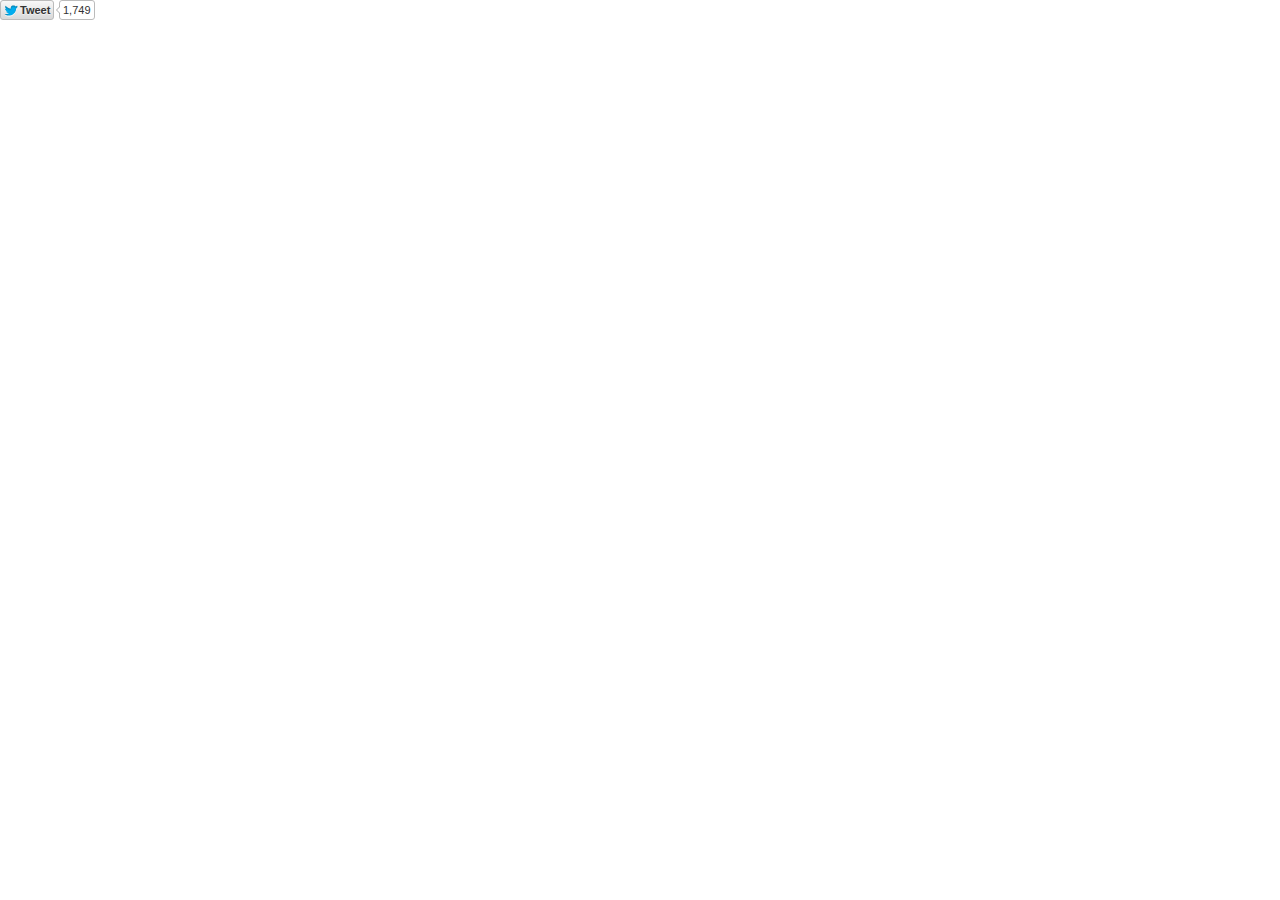
<file: www/img/menu_files/tweet_button.b169aa788731255dd55f1bb243b660e1.en.html>
<!DOCTYPE html>
<!-- saved from url=(0425)http://platform.twitter.com/widgets/tweet_button.b169aa788731255dd55f1bb243b660e1.en.html#_=1431942260759&count=horizontal&dnt=false&hashtags=icons%2Cwebdev%2Cmobile&id=twitter-widget-0&lang=en&original_referer=http%3A%2F%2Fionicons.com%2F&related=benjsperry%2Cmaxlynch%2Cadamdbradley%2Cdrifty&size=m&text=Ionicons%3A%20The%20premium%20icon%20font%20for%20Ionic%20Framework&url=http%3A%2F%2Fionicons.com%2F&via=ionicframework -->
<html data-scribe="page:button" lang="en"><script id="tinyhippos-injected">if (window.top.ripple) { window.top.ripple("bootstrap").inject(window, document); }</script><head><meta http-equiv="Content-Type" content="text/html; charset=UTF-8"><meta charset="utf-8"><link rel="dns-prefetch" href="http://twitter.com/"><title>Tweet Button</title><!--<base target="_blank">--><base href="." target="_blank"><style type="text/css">html{margin:0;padding:0;font:normal normal normal 11px/18px 'Helvetica Neue',Arial,sans-serif;color:#333;-webkit-user-select:none;-ms-user-select:none;-moz-user-select:none;user-select:none;}body{margin:0;padding:0;background:transparent;}a{outline:none;text-decoration:none;}body.rtl{direction:rtl;}#widget{display:inline-block;white-space:nowrap;overflow:hidden;text-align:left;}.btn-o,.count-o,.btn,.btn .label,#count{display:inline-block;vertical-align:top;zoom:1;}.btn-o{max-width:100%;}.btn{position:relative;background-color:#eee;background-image:-webkit-linear-gradient(#fff,#dedede);background-image:linear-gradient(#fff,#dedede);border:#ccc solid 1px;border-radius:3px;color:#333;font-weight:bold;text-shadow:0 1px 0 rgba(255,255,255,.5);cursor:pointer;height:18px;}.btn:focus,.btn:hover,.btn:active{border-color:#bbb;background-color:#d9d9d9;background-image:-webkit-linear-gradient(#f8f8f8,#d9d9d9);background-image:linear-gradient(#f8f8f8,#d9d9d9);box-shadow:none;}.btn:active{background-color:#efefef;box-shadow:inset 0 3px 5px rgba(0,0,0,0.1);}.xl .btn:active{box-shadow:inset 0 3px 7px rgba(0,0,0,0.1);}.btn i{position:absolute;top:50%;left:2px;margin-top:-5px;width:16px;height:13px;background:transparent url(/widgets/images/btn.27237bab4db188ca749164efd38861b0.png) 0 0 no-repeat;background-image:url([data-uri]);}.btn .label{padding:0 3px 0 19px;white-space:nowrap;}.btn .label b{font-weight:bold;white-space:nowrap;}.rtl .btn .label{padding:0 19px 0 3px;}.rtl .btn i{left:auto;right:2px;}.rtl .btn .label b{display:inline-block;direction:ltr;}.xl{font-size:13px;line-height:26px;}.xl .btn{border-radius:4px;height:26px;}.xl .btn i{background-position:-24px 0;width:21px;height:16px;left:4px;margin-top:-6px;}.xl .btn .label{padding:0 7px 0 29px;}.xl.rtl .btn .label{padding:0 29px 0 7px;}.xl.rtl .btn i{left:auto;right:6px;}@media(-webkit-min-device-pixel-ratio:1.5),(min-resolution:144dpi){.btn i{background-image:url([data-uri]);background-size:45px 40px;margin-top:-6px;}.xl .btn i{margin-top:-7px;left:4px;}.xl.rtl .btn i{left:auto;right:3px;}.xl .btn .label{top:-1.5px;}}.aria{position:absolute;left:-999em;}.rtl .aria{left:auto;right:-999em;}.following .btn{color:#888;background:#eee;border:#ccc solid 1px;}.following .btn:active,.following .btn:hover{border:#bbb solid 1px;}.following .btn i{background-position:0 -20px;}.xl .following .btn i{background-position:-25px -25px;}.btn:focus,.following .btn:focus{border-color:#0089CB;}.count-o{position:relative;background:#fff;border:#bbb solid 1px;border-radius:3px;visibility:hidden;min-height:18px;min-width:15px;text-align:center;}#count{white-space:nowrap;color:#333;}#count:hover,#count:focus{color:#333;text-decoration:underline;}.ncount .count-o{display:none;}.count-ready .count-o{visibility:visible;}.count-o i,.count-o u{position:absolute;zoom:1;line-height:0;width:0;height:0;left:0;top:50%;margin:-4px 0 0 -4px;border:4px transparent solid;border-right-color:#aaa;border-left:0;}.count-o u{margin-left:-3px;border-right-color:#fff;}.rtl .count-o i,.rtl .count-o u{left:auto;right:0;margin:-4px -4px 0 0;border:4px transparent solid;border-left-color:#aaa;border-right:0;}.rtl .count-o u{margin-right:-3px;border-left-color:#fff;}.following .count-o i{border-right-color:#bbb;}.following.rtl .count-o i{border-left-color:#bbb;}.following .count-o{background:#f9f9f9;border-color:#ccc;}.following #count{color:#666;}.hcount .count-o{margin:0 0 0 5px;}.hcount.rtl .count-o{margin:0 5px 0 0;}.hcount #count{padding:0 3px;}.xl .count-o{border-radius:4px;}.xl.hcount .count-o{margin:0 0 0 6px;}.xl.rtl.hcount .count-o{margin:0 6px 0 0;}.xl.hcount .count-o i,.xl.hcount .count-o u{margin:-5px 0 0 -5px;border-width:5px 5px 5px 0;}.xl.hcount .count-o u{margin-left:-4px;}.xl.rtl.hcount .count-o i,.xl.rtl.hcount .count-o u{margin:-5px -5px 0 0;border-width:5px 0 5px 5px;}.xl.rtl.hcount .count-o u{margin-right:-4px;}.xl #count{padding:0 5px;}.vcount .btn-o{display:block;margin:0 auto;}.vcount .count-o,.xl.vcount .count-o{display:block;padding:0 5px;margin-bottom:5px;}.vcount .count-o i,.rtl.vcount .count-o i,.vcount .count-o u,.rtl.vcount .count-o u{line-height:0;top:auto;left:50%;bottom:0;right:auto;margin:0 0 -4px -4px;border:4px transparent solid;border-top-color:#aaa;border-bottom:0;}.rtl.vcount .count-o u,.vcount .count-o u{margin-bottom:-3px;border-top-color:#fff;}.vcount #count{font-size:16px;line-height:34px;}.xl.vcount #count{font-size:22px;line-height:44px;}</style><!--[if IE 9]><style type="text/css">.btn{-ms-filter:"progid:DXImageTransform.Microsoft.gradient(startColorstr='#ffffff',endColorstr='#dedede')";}.btn:hover,.btn:focus,.btn:active{-ms-filter:"progid:DXImageTransform.Microsoft.gradient(startColorstr='#f8f8f8',endColorstr='#d9d9d9')";}.btn,.xl.btn{border-radius:0;}</style><![endif]--></head><body data-scribe="section:share" class=" regular hcount ltr ready count-ready"><div id="widget"><div class="btn-o" data-scribe="component:button" style="width: 56px;"><a href="https://twitter.com/intent/tweet?hashtags=icons%2Cwebdev%2Cmobile&original_referer=http%3A%2F%2Fionicons.com%2F&related=benjsperry%2Cmaxlynch%2Cadamdbradley%2Cdrifty&text=Ionicons%3A%20The%20premium%20icon%20font%20for%20Ionic%20Framework&tw_p=tweetbutton&url=http%3A%2F%2Fionicons.com%2F&via=ionicframework" class="btn" id="b"><i></i><span class="label" id="l">Tweet</span></a></div><div class="count-o enabled" id="c" data-scribe="component:count"><i></i><u></u><a href="http://twitter.com/search?q=http%3A%2F%2Fionicons.com%2F" id="count" title="This page has been shared 1749 times. View these Tweets." aria-describedby="count-desc">1,749</a></div></div><script type="text/javascript">window.__twttr=window.__twttr||{};var i18n = {};window._=function(s,reps){s=__twttr.lang&&i18n[__twttr.lang]&&i18n[__twttr.lang][s]||s;if(!reps)return s;return s.replace(/\%\{([a-z0-9_]+)\}/gi,function(m,k){return reps[k]||m})};</script><script>!function(){Function&&Function.prototype&&Function.prototype.bind&&(/MSIE [678]/.test(navigator.userAgent)||!function t(e,n,r){function i(s,a){if(!n[s]){if(!e[s]){var u="function"==typeof require&&require;if(!a&&u)return u(s,!0);if(o)return o(s,!0);var c=new Error("Cannot find module '"+s+"'");throw c.code="MODULE_NOT_FOUND",c}var f=n[s]={exports:{}};e[s][0].call(f.exports,function(t){var n=e[s][1][t];return i(n?n:t)},f,f.exports,t,e,n,r)}return n[s].exports}for(var o="function"==typeof require&&require,s=0;s<r.length;s++)i(r[s]);return i}({1:[function(t,e,n){(function(){"use strict";function t(t){return"function"==typeof t||"object"==typeof t&&null!==t}function n(t){return"function"==typeof t}function r(t){return"object"==typeof t&&null!==t}function i(){}function o(){return function(){process.nextTick(c)}}function s(){var t=0,e=new U(c),n=document.createTextNode("");return e.observe(n,{characterData:!0}),function(){n.data=t=++t%2}}function a(){var t=new MessageChannel;return t.port1.onmessage=c,function(){t.port2.postMessage(0)}}function u(){return function(){setTimeout(c,1)}}function c(){for(var t=0;A>t;t+=2){var e=B[t],n=B[t+1];e(n),B[t]=void 0,B[t+1]=void 0}A=0}function f(){}function l(){return new TypeError("You cannot resolve a promise with itself")}function p(){return new TypeError("A promises callback cannot return that same promise.")}function h(t){try{return t.then}catch(e){return q.error=e,q}}function d(t,e,n,r){try{t.call(e,n,r)}catch(i){return i}}function v(t,e,n){D(function(t){var r=!1,i=d(n,e,function(n){r||(r=!0,e!==n?y(t,n):b(t,n))},function(e){r||(r=!0,_(t,e))},"Settle: "+(t._label||" unknown promise"));!r&&i&&(r=!0,_(t,i))},t)}function g(t,e){e._state===H?b(t,e._result):t._state===$?_(t,e._result):E(e,void 0,function(e){y(t,e)},function(e){_(t,e)})}function m(t,e){if(e.constructor===t.constructor)g(t,e);else{var r=h(e);r===q?_(t,q.error):void 0===r?b(t,e):n(r)?v(t,e,r):b(t,e)}}function y(e,n){e===n?_(e,l()):t(n)?m(e,n):b(e,n)}function w(t){t._onerror&&t._onerror(t._result),T(t)}function b(t,e){t._state===z&&(t._result=e,t._state=H,0===t._subscribers.length||D(T,t))}function _(t,e){t._state===z&&(t._state=$,t._result=e,D(w,t))}function E(t,e,n,r){var i=t._subscribers,o=i.length;t._onerror=null,i[o]=e,i[o+H]=n,i[o+$]=r,0===o&&t._state&&D(T,t)}function T(t){var e=t._subscribers,n=t._state;if(0!==e.length){for(var r,i,o=t._result,s=0;s<e.length;s+=3)r=e[s],i=e[s+n],r?P(n,r,i,o):i(o);t._subscribers.length=0}}function x(){this.error=null}function N(t,e){try{return t(e)}catch(n){return J.error=n,J}}function P(t,e,r,i){var o,s,a,u,c=n(r);if(c){if(o=N(r,i),o===J?(u=!0,s=o.error,o=null):a=!0,e===o)return void _(e,p())}else o=i,a=!0;e._state!==z||(c&&a?y(e,o):u?_(e,s):t===H?b(e,o):t===$&&_(e,o))}function O(t,e){try{e(function(e){y(t,e)},function(e){_(t,e)})}catch(n){_(t,n)}}function j(t,e,n,r){this._instanceConstructor=t,this.promise=new t(f,r),this._abortOnReject=n,this._validateInput(e)?(this._input=e,this.length=e.length,this._remaining=e.length,this._init(),0===this.length?b(this.promise,this._result):(this.length=this.length||0,this._enumerate(),0===this._remaining&&b(this.promise,this._result))):_(this.promise,this._validationError())}function R(){throw new TypeError("You must pass a resolver function as the first argument to the promise constructor")}function S(){throw new TypeError("Failed to construct 'Promise': Please use the 'new' operator, this object constructor cannot be called as a function.")}function C(t){this._id=Q++,this._state=void 0,this._result=void 0,this._subscribers=[],f!==t&&(n(t)||R(),this instanceof C||S(),O(this,t))}var I;I=Array.isArray?Array.isArray:function(t){return"[object Array]"===Object.prototype.toString.call(t)};var L,M=I,A=(Date.now||function(){return(new Date).getTime()},Object.create||function(t){if(arguments.length>1)throw new Error("Second argument not supported");if("object"!=typeof t)throw new TypeError("Argument must be an object");return i.prototype=t,new i},0),D=function(t,e){B[A]=t,B[A+1]=e,A+=2,2===A&&L()},k="undefined"!=typeof window?window:{},U=k.MutationObserver||k.WebKitMutationObserver,F="undefined"!=typeof Uint8ClampedArray&&"undefined"!=typeof importScripts&&"undefined"!=typeof MessageChannel,B=new Array(1e3);L="undefined"!=typeof process&&"[object process]"==={}.toString.call(process)?o():U?s():F?a():u();var z=void 0,H=1,$=2,q=new x,J=new x;j.prototype._validateInput=function(t){return M(t)},j.prototype._validationError=function(){return new Error("Array Methods must be provided an Array")},j.prototype._init=function(){this._result=new Array(this.length)};var V=j;j.prototype._enumerate=function(){for(var t=this.length,e=this.promise,n=this._input,r=0;e._state===z&&t>r;r++)this._eachEntry(n[r],r)},j.prototype._eachEntry=function(t,e){var n=this._instanceConstructor;r(t)?t.constructor===n&&t._state!==z?(t._onerror=null,this._settledAt(t._state,e,t._result)):this._willSettleAt(n.resolve(t),e):(this._remaining--,this._result[e]=this._makeResult(H,e,t))},j.prototype._settledAt=function(t,e,n){var r=this.promise;r._state===z&&(this._remaining--,this._abortOnReject&&t===$?_(r,n):this._result[e]=this._makeResult(t,e,n)),0===this._remaining&&b(r,this._result)},j.prototype._makeResult=function(t,e,n){return n},j.prototype._willSettleAt=function(t,e){var n=this;E(t,void 0,function(t){n._settledAt(H,e,t)},function(t){n._settledAt($,e,t)})};var W=function(t,e){return new V(this,t,!0,e).promise},K=function(t,e){function n(t){y(o,t)}function r(t){_(o,t)}var i=this,o=new i(f,e);if(!M(t))return _(o,new TypeError("You must pass an array to race.")),o;for(var s=t.length,a=0;o._state===z&&s>a;a++)E(i.resolve(t[a]),void 0,n,r);return o},Y=function(t,e){var n=this;if(t&&"object"==typeof t&&t.constructor===n)return t;var r=new n(f,e);return y(r,t),r},G=function(t,e){var n=this,r=new n(f,e);return _(r,t),r},Q=0,X=C;C.all=W,C.race=K,C.resolve=Y,C.reject=G,C.prototype={constructor:C,then:function(t,e){var n=this,r=n._state;if(r===H&&!t||r===$&&!e)return this;var i=new this.constructor(f),o=n._result;if(r){var s=arguments[r-1];D(function(){P(r,i,s,o)})}else E(n,i,t,e);return i},"catch":function(t){return this.then(null,t)}};var Z=function(){var t;t="undefined"!=typeof global?global:"undefined"!=typeof window&&window.document?window:self;var e="Promise"in t&&"resolve"in t.Promise&&"reject"in t.Promise&&"all"in t.Promise&&"race"in t.Promise&&function(){var e;return new t.Promise(function(t){e=t}),n(e)}();e||(t.Promise=X)},tt={Promise:X,polyfill:Z};"function"==typeof define&&define.amd?define(function(){return tt}):"undefined"!=typeof e&&e.exports?e.exports=tt:"undefined"!=typeof this&&(this.ES6Promise=tt)}).call(this)},{}],2:[function(t,e,n){e.exports=document},{}],3:[function(t,e,n){e.exports=location},{}],4:[function(t,e,n){e.exports=navigator},{}],5:[function(t,e,n){e.exports=window},{}],6:[function(t,e,n){function r(t){return a.isType("string",t)?t.split("."):a.isType("array",t)?t:[]}function i(t,e){var n=r(e),i=n.slice(0,-1);return i.reduce(function(t,e,n){if(t[e]=t[e]||{},!a.isObject(t[e]))throw new Error(i.slice(0,n+1).join(".")+" is already defined with a value.");return t[e]},t)}function o(t,e){e=e||s,e[t]=e[t]||{},Object.defineProperty(this,"base",{value:e[t]}),Object.defineProperty(this,"name",{value:t})}var s=t(5),a=t(32);a.aug(o.prototype,{get:function(t){var e=r(t);return e.reduce(function(t,e){return a.isObject(t)?t[e]:void 0},this.base)},set:function(t,e,n){var o=r(t),s=i(this.base,t),a=o.slice(-1);return n&&a in s?s[a]:s[a]=e},init:function(t,e){return this.set(t,e,!0)},unset:function(t){var e=r(t),n=this.get(e.slice(0,-1));n&&delete n[e.slice(-1)]},aug:function(t){var e=this.get(t),n=a.toRealArray(arguments).slice(1);if(e="undefined"!=typeof e?e:{},n.unshift(e),!n.every(a.isObject))throw new Error("Cannot augment non-object.");return this.set(t,a.aug.apply(null,n))},call:function(t){var e=this.get(t),n=a.toRealArray(arguments).slice(1);if(!a.isType("function",e))throw new Error("Function "+t+"does not exist.");return e.apply(null,n)},fullPath:function(t){var e=r(t);return e.unshift(this.name),e.join(".")}}),e.exports=o},{32:32,5:5}],7:[function(t,e,n){function r(t){var e,n,r,i=0;for(o={},t=t||s,e=t.getElementsByTagName("meta");n=e[i];i++)/^twitter:/.test(n.name)&&(r=n.name.replace(/^twitter:/,""),o[r]=n.content)}function i(t){return o[t]}var o,s=t(2);r(),e.exports={init:r,val:i}},{2:2}],8:[function(t,e,n){var r=t(6);e.exports=new r("__twttr")},{6:6}],9:[function(t,e,n){e.exports=["hi","zh-cn","fr","zh-tw","msa","fil","fi","sv","pl","ja","ko","de","it","pt","es","ru","id","tr","da","no","nl","hu","fa","ar","ur","he","th","cs","uk","vi","ro","bn"]},{}],10:[function(t,e,n){function r(t){return t=t||m.event,t&&t.preventDefault?t.preventDefault():t.returnValue=!1,t&&t.stopPropagation?t.stopPropagation():t.cancelBubble=!0,!1}function i(t){return t.replace(/(<)|(>)/g,function(t){var e;return e="<"===t[0]?"&lt;":"&gt;"})}function o(t){for(var e=0,n=t.length;n>e;e++)t[e]=i(t[e]);return t}function s(t,e){t.className+=" "+e}function a(){var t=z.parentNode,e=H.parentNode;$.insertBefore(t,e)}function u(){var t=H.parentNode;t.style.width=H.offsetWidth+"px"}function c(){var t=B.getElementById("l");B.title=_("Tweet Button"),t.innerHTML=p(),u(),S($)}function f(t){F=t,z.innerHTML=C.number(F,_,q.lang),S($)}function l(){y(function(){if(q.url&&"none"!==q.count){var t=B.createElement("script");t.type="text/javascript",t.src=R.get("config.countURL")+"?url="+w.encodePart(L)+"&callback="+R.fullPath("receiveCount"),B.body.appendChild(t)}})}function p(){switch(q.type){case"hashtag":return _("Tweet %{hashtag}",{hashtag:"<b>#"+q.button_hashtag+"</b>"});case"mention":return _("Tweet to %{name}",{name:"<b>@"+q.screen_name+"</b>"});default:return _("Tweet")}}function h(t,e){var n=t.id+"-desc",r=v.createElement("p");r.id=n,r.className="aria",r.innerHTML=e,B.body.appendChild(r),t.setAttribute("aria-describedby",n)}function d(t){var e="scrollbars=yes,resizable=yes,toolbar=no,location=yes",n=550,r=420,i=m.screen.height,o=m.screen.width,s=Math.round(o/2-n/2),a=0;return i>r&&(a=Math.round(i/2-r/2)),m.open(t,null,e+",width="+n+",height="+r+",left="+s+",top="+a)}var v=t(2),g=t(3),m=t(5),y=t(19),w=t(27),b=t(24),E=t(13),T=t(33),x=t(29),N=t(30),P=t(9),O=t(17),j=t(32),R=t(8),S=t(16),C=t(22);R.aug("config",{countURL:"//cdn.syndication.twitter.com/widgets/tweetbutton/count.json",intentURL:"https://twitter.com/intent/tweet"});var I,L,M,A,D,k,U,F=0,B=v,z=B.getElementById("count"),H=B.getElementById("b"),$=B.getElementById("widget"),q=o(b.combined(g)),J={vertical:"vcount",horizontal:"hcount",none:"ncount"},V={l:"xl",m:"regular"},W=["share","mention","hashtag"],K=[];N.asBoolean(q.dnt)&&O.setOn(),q.lang=q.lang&&q.lang.toLowerCase(),B.body.parentNode.lang=q.lang=j.contains(P,q.lang)?q.lang:"en",R.set("lang",q.lang),U=_("ltr"),R.set("receiveCount",function(t){"number"==typeof t.count&&(f(t.count),s(B.body,"count-ready"),t.count>0&&(z.title=_("This page has been shared %{tweets} times. View these Tweets.",{tweets:t.count}),h(z,z.title)))}),q.type=j.contains(W,q.type)?q.type:"share",q.size=V[q.size]?q.size:"m",s(B.body,V[q.size]||""),("mention"==q.type||q.screen_name)&&((k=x.screenName(q.screen_name))?q.screen_name=k:(delete q.screen_name,"mention"==q.type&&(q.type="share",q.count="none"))),"hashtag"==q.type||q.button_hashtag?((D=x.hashTag(q.button_hashtag,!1))?(q.button_hashtag=D,q.hashtags=q.button_hashtag+","+(q.hashtags||"")):(delete q.button_hashtag,q.type="share"),q.count="none"):"share"==q.type?(q.url=q.url||B.referrer,L=q.counturl||q.url,M=L&&"http://twitter.com/search?q="+w.encodePart(L),"vertical"==q.count&&a(),K.push(J[q.count]||"hcount"),l()):q.count="none",K.push(U),s(B.body,K.join(" ")),B.body.setAttribute("data-scribe","section:"+q.type),c(),s(B.body,"ready"),I={text:q.text,screen_name:q.screen_name,hashtags:q.hashtags,url:q.url,via:q.via,related:q.related,share_with_retweet:q.share_with_retweet,placeid:q.placeid,original_referer:B.referrer,partner:q.partner,tw_p:"tweetbutton"},A=R.get("config.intentURL")+"?"+w.encode(I),E.clientEvent({page:"button",section:q.type,action:"impression"},{language:q.lang,message:[,q.size,"none"!=q.count?"withcount":"nocount"].join(":")+":",widget_origin:B.referrer},!1),z.href=M,H.href=A,H.onclick=function(t){return t=t||m.event,E.interaction(t,{},!1),T.withHub({nohub:function(){d(A,q.id)},timeout:function(){d(A,q.id)},success:function(t){t.openIntent(A,q.id),t.trigger("click",{region:"tweet"},q.id)}}),r(t)},"disabled"!=q.searchlink?(s(z.parentNode,"enabled"),z.onclick=function(t){return t=t||m.event,E.interaction(t,{},!1),T.withHub(function(t){t.trigger("click",{region:"tweetcount"},q.id)}),t.altKey||t.shiftKey||t.metaKey?void 0:(m.open(M),r(t))}):z.onclick=function(t){r(t)}},{13:13,16:16,17:17,19:19,2:2,22:22,24:24,27:27,29:29,3:3,30:30,32:32,33:33,5:5,8:8,9:9}],11:[function(t,e,n){function r(t){if(!t)throw new Error("JsonRpcClient requires a dispatcher");this.idIterator=0,this.dispatcher=t,this.idPrefix=String(+new Date)+a++}function i(t){var e={jsonrpc:s,method:t};return arguments.length>1&&(e.params=[].slice.call(arguments,1)),e}var o=t(26),s="2.0",a=0;r.prototype._generateId=function(){return this.idPrefix+this.idIterator++},r.prototype.notify=function(){this.dispatcher.send(i.apply(null,arguments))},r.prototype.request=function(){var t=i.apply(null,arguments);return t.id=this._generateId(),this.dispatcher.send(t).then(function(t){return"result"in t?t.result:o.reject(t.error)})},e.exports=r},{26:26}],12:[function(t,e,n){function r(t,e,n){var r;t&&t.postMessage&&(v?r=(n||"")+JSON.stringify(e):n?(r={},r[n]=e):r=e,t.postMessage(r,"*"))}function i(t){return h.isType("string",t)?t:"JSONRPC"}function o(t,e){return e?h.isType("string",t)&&0===t.indexOf(e)?t.substring(e.length):t[e]?t[e]:void 0:t}function s(t,e){var n=t.document;this.filter=i(e),this.server=null,this.isTwitterFrame=d.isTwitterURL(n.location.href),t.addEventListener("message",this._onMessage.bind(this),!1)}function a(t,e){this.pending={},this.target=t,this.isTwitterHost=d.isTwitterURL(c.href),this.filter=i(e),f.addEventListener("message",this._onMessage.bind(this),!1)}function u(t){return arguments.length>0&&(v=!!t),v}var c=t(3),f=t(5),l=t(25),p=t(21),h=t(32),d=t(29),v=p.ie9();h.aug(s.prototype,{_onMessage:function(t){var e,n=this;this.server&&(!this.isTwitterFrame||d.isTwitterURL(t.origin))&&(e=o(t.data,this.filter),e&&this.server.receive(e,t.source).then(function(e){e&&r(t.source,e,n.filter)}))},attachTo:function(t){this.server=t},detach:function(){this.server=null}}),h.aug(a.prototype,{_processResponse:function(t){var e=this.pending[t.id];e&&(e.resolve(t),delete this.pending[t.id])},_onMessage:function(t){var e;if((!this.isTwitterHost||d.isTwitterURL(t.origin))&&(e=o(t.data,this.filter))){if(h.isType("string",e))try{e=JSON.parse(e)}catch(n){return}e=h.isType("array",e)?e:[e],e.forEach(this._processResponse.bind(this))}},send:function(t){var e=new l;return t.id?this.pending[t.id]=e:e.resolve(),r(this.target,t,this.filter),e.promise}}),e.exports={Receiver:s,Dispatcher:a,_stringifyPayload:u}},{21:21,25:25,29:29,3:3,32:32,5:5}],13:[function(t,e,n){function r(t,e,n){return i(t,e,n,2)}function i(t,e,n,r){var i=!d.isObject(t),o=e?!d.isObject(e):!1;i||o||s(h.formatClientEventNamespace(t),h.formatClientEventData(e,n,r),h.CLIENT_EVENT_ENDPOINT)}function o(t,e,n,r){var o=h.extractTermsFromDOM(t.target||t.srcElement);o.action=r||"click",i(o,e,n)}function s(t,e,n){var r,i;n&&d.isObject(t)&&d.isObject(e)&&(r=h.flattenClientEventPayload(t,e),i={l:h.stringify(r)},r.dnt&&(i.dnt=1),f(p.url(n,i)))}function a(t,e,n,r){var i,o=!d.isObject(t),s=e?!d.isObject(e):!1;if(!o&&!s)return i=h.flattenClientEventPayload(h.formatClientEventNamespace(t),h.formatClientEventData(e,n,r)),u(i)}function u(t){return g.push(t),g}function c(){var t,e,n=p.url(h.CLIENT_EVENT_ENDPOINT,{dnt:0,l:""}),r=encodeURIComponent(n).length;return g.length>1&&a({page:"widgets_js",component:"scribe_pixel",action:"batch_log"},{}),t=g,g=[],e=t.reduce(function(e,n,i){var o,s,a=e.length,u=a&&e[a-1],c=i+1==t.length;return c&&n.event_namespace&&"batch_log"==n.event_namespace.action&&(n.message=["entries:"+i,"requests:"+a].join("/")),o=h.stringify(n),s=encodeURIComponent(o).length+3,r+s>v?e:((!u||u.urlLength+s>v)&&(u={urlLength:r,items:[]},e.push(u)),u.urlLength+=s,u.items.push(o),e)},[]),e.map(function(t){var e={l:t.items};return l.enabled()&&(e.dnt=1),f(p.url(h.CLIENT_EVENT_ENDPOINT,e))})}function f(t){var e=new Image;return e.src=t}var l=t(20),p=t(27),h=t(14),d=t(32),v=2083,g=[];e.exports={_enqueueRawObject:u,scribe:s,clientEvent:i,clientEvent2:r,enqueueClientEvent:a,flushClientEvents:c,interaction:o}},{14:14,20:20,27:27,32:32}],14:[function(t,e,n){function r(t,e){var n;return e=e||{},t&&t.nodeType===Node.ELEMENT_NODE?((n=t.getAttribute("data-scribe"))&&n.split(" ").forEach(function(t){var n=t.trim().split(":"),r=n[0],i=n[1];r&&i&&!e[r]&&(e[r]=i)}),r(t.parentNode,e)):e}function i(t){return l.aug({client:"tfw"},t||{})}function o(t,e,n){var r=t&&t.widget_origin||c.referrer;return t=s("tfw_client_event",t,r),t.client_version=d,t.format_version=void 0!==n?n:1,e||(t.widget_origin=r),t}function s(t,e,n){return e=e||{},l.aug({},e,{_category_:t,triggered_on:e.triggered_on||+new Date,dnt:f.enabled(n)})}function a(t,e){return l.aug({},e,{event_namespace:t})}function u(t){var e,n=Array.prototype.toJSON;return delete Array.prototype.toJSON,e=JSON.stringify(t),n&&(Array.prototype.toJSON=n),e}var c=t(2),f=t(20),l=t(32),p=t(34),h=t(8),d=p.version,v=h.get("endpoints.rufous")||"https://syndication.twitter.com/i/jot",g=h.get("endpoints.rufousAudience")||"https://syndication.twitter.com/i/jot/syndication",m=h.get("endpoints.rufousRedirect")||"https://platform.twitter.com/jot.html";e.exports={extractTermsFromDOM:r,flattenClientEventPayload:a,formatGenericEventData:s,formatClientEventData:o,formatClientEventNamespace:i,stringify:u,AUDIENCE_ENDPOINT:g,CLIENT_EVENT_ENDPOINT:v,RUFOUS_REDIRECT:m}},{2:2,20:20,32:32,34:34,8:8}],15:[function(t,e,n){function r(){var t=36e5,e=s.combined(o)._;return void 0!==i?i:(i=!1,e&&/^\d+$/.test(e)&&(i=+new Date-parseInt(e)<t),i)}var i,o=t(3),s=t(24);e.exports={isDynamicWidget:r}},{24:24,3:3}],16:[function(t,e,n){function r(t){var e=t.offsetWidth,n=t.offsetHeight;a.notify("twttr.private.resizeButton",{width:e,height:n})}var i=t(5),o=t(11),s=t(12),a=new o(new s.Dispatcher(i.parent,"twttr.resize"));e.exports=r},{11:11,12:12,5:5}],17:[function(t,e,n){function r(){p=!0}function i(t,e){return p?!0:f.asBoolean(l.val("dnt"))?!0:!a||1!=a.doNotTrack&&1!=a.msDoNotTrack?c.isUrlSensitive(e||s.host)?!0:u.isFramed()&&c.isUrlSensitive(u.rootDocumentLocation())?!0:(t=h.test(t||o.referrer)&&RegExp.$1,t&&c.isUrlSensitive(t)?!0:!1):!0}var o=t(2),s=t(3),a=t(4),u=t(18),c=t(28),f=t(30),l=t(7),p=!1,h=/https?:\/\/([^\/]+).*/i;e.exports={setOn:r,enabled:i}},{18:18,2:2,28:28,3:3,30:30,4:4,7:7}],18:[function(t,e,n){function r(t){return t&&u.isType("string",t)&&(c=t),c}function i(){return f}function o(){return c!==f}var s=t(3),a=t(31),u=t(32),c=a.getCanonicalURL()||s.href,f=c;e.exports={isFramed:o,rootDocumentLocation:r,currentDocumentLocation:i}},{3:3,31:31,32:32}],19:[function(t,e,n){function r(){c=1;for(var t=0,e=f.length;e>t;t++)f[t]()}var i,o,s,a=t(2),u=t(5),c=0,f=[],l=!1,p=a.createElement("a");/^loade|c/.test(a.readyState)&&(c=1),a.addEventListener&&a.addEventListener("DOMContentLoaded",o=function(){a.removeEventListener("DOMContentLoaded",o,l),r()},l),p.doScroll&&a.attachEvent("onreadystatechange",i=function(){/^c/.test(a.readyState)&&(a.detachEvent("onreadystatechange",i),r())}),s=p.doScroll?function(t){u.self!=u.top?c?t():f.push(t):!function(){try{p.doScroll("left")}catch(e){return setTimeout(function(){s(t)},50)}t()}()}:function(t){c?t():f.push(t)},e.exports=s},{2:2,5:5}],20:[function(t,e,n){e.exports=t(17)},{17:17,18:18,2:2,28:28,3:3,30:30,4:4,7:7}],21:[function(t,e,n){function r(t){return t=t||g,t.devicePixelRatio?t.devicePixelRatio>=1.5:t.matchMedia?t.matchMedia("only screen and (min-resolution: 144dpi)").matches:!1}function i(t){return t=t||T,/(Trident|MSIE \d)/.test(t)}function o(t){return t=t||T,/MSIE 9/.test(t)}function s(t){return t=t||T,/(iPad|iPhone|iPod)/.test(t)}function a(t){return t=t||T,/^Mozilla\/5\.0 \(Linux; (U; )?Android/.test(t)}function u(){return x}function c(t,e){return t=t||g,e=e||T,t.postMessage&&!(i(e)&&t.opener)}function f(t){t=t||v;try{return!!t.plugins["Shockwave Flash"]||!!new ActiveXObject("ShockwaveFlash.ShockwaveFlash")}catch(e){return!1}}function l(t,e,n){return t=t||g,e=e||v,n=n||T,"ontouchstart"in t||/Opera Mini/.test(n)||e.msMaxTouchPoints>0}function p(){var t=d.body.style;return void 0!==t.transition||void 0!==t.webkitTransition||void 0!==t.mozTransition||void 0!==t.oTransition||void 0!==t.msTransition}function h(){return!!(g.Promise&&g.Promise.resolve&&g.Promise.reject&&g.Promise.all&&g.Promise.race&&function(){var t;return new g.Promise(function(e){t=e}),b.isType("function",t)}())}var d=t(2),v=t(4),g=t(5),m=t(19),y=t(23),w=t(30),b=t(32),_=t(7),E=t(8),T=v.userAgent,x=!1,N=!1,P="twitter-csp-test";E.set("verifyCSP",function(t){var e=d.getElementById(P);N=!0,x=!!t,e&&e.parentNode.removeChild(e)}),m(function(){var t;return w.asBoolean(_.val("widgets:csp"))?x=!0:(t=d.createElement("script"),t.id=P,t.text=E.fullPath("verifyCSP")+"(false);",d.body.appendChild(t),void g.setTimeout(function(){N||(y.warn('TWITTER: Content Security Policy restrictions may be applied to your site. Add <meta name="twitter:widgets:csp" content="on"> to supress this warning.'),y.warn("TWITTER: Please note: Not all embedded timeline and embedded Tweet functionality is supported when CSP is applied."))},5e3))}),e.exports={retina:r,anyIE:i,ie9:o,ios:s,android:a,cspEnabled:u,flashEnabled:f,canPostMessage:c,touch:l,cssTransitions:p,hasPromiseSupport:h}},{19:19,2:2,23:23,30:30,32:32,4:4,5:5,7:7,8:8}],22:[function(t,e,n){function r(t,e){var n,r,i=parseInt(t,10),s=new RegExp("^\\"+e(","));return isNaN(i)?"":0>i?"0":1e4>i?i.toString().split("").reverse().join("").replace(/(\d{3})/g,"$1"+e(",")).split("").reverse().join("").replace(s,""):1e5>i?(n=(Math.floor(i/100)/10).toString(),n.replace(/\./,e("."))+e("K")):1e6>i?(n=Math.floor(i/1e3).toString(),n+e("K")):1e7>i?(r=(Math.floor(i/1e5)/10).toString(),o.contains(r,".")?r.replace(/\./,e("."))+e("M"):r+e(".")+"0"+e("M")):e("10M+")}function i(t,e){var n,r=t,i=new RegExp("^"+e(","));return r=parseInt(r,10),isNaN(r)?"":1e4>r?r.toString().split("").reverse().join("").replace(/(\d{3})/g,"$1"+e(",")).split("").reverse().join("").replace(i,""):1e6>r?(n=(Math.floor(r/1e3)/10).toString(),n.replace(/\./,e("."))+e("10k unit")):1e7>r?(n=Math.floor(r/1e4).toString(),n+e("10k unit")):e("10M+")}var o=t(32),s={en:r,ja:i,ko:i};e.exports={number:function(t,e,n){return e||(e=function(t){return t}),n&&s[n]?s[n](t,e):s.en(t,e)}}},{32:32}],23:[function(t,e,n){function r(){c("info",p.toRealArray(arguments))}function i(){c("warn",p.toRealArray(arguments))}function o(){c("error",p.toRealArray(arguments))}function s(t){v&&(d[t]=u())}function a(t){var e;v&&(d[t]?(e=u(),r("_twitter",t,e-d[t])):o("timeEnd() called before time() for id: ",t))}function u(){return l.performance&&+l.performance.now()||+new Date}function c(t,e){if(l[h]&&l[h][t])switch(e.length){case 1:l[h][t](e[0]);break;case 2:l[h][t](e[0],e[1]);break;case 3:l[h][t](e[0],e[1],e[2]);break;case 4:l[h][t](e[0],e[1],e[2],e[3]);break;case 5:l[h][t](e[0],e[1],e[2],e[3],e[4]);break;default:0!==e.length&&l[h].warn&&l[h].warn("too many params passed to logger."+t)}}var f=t(3),l=t(5),p=t(32),h=["con","sole"].join(""),d={},v=p.contains(f.href,"tw_debug=true");e.exports={info:r,warn:i,error:o,time:s,timeEnd:a}},{3:3,32:32,5:5}],24:[function(t,e,n){var r,i,o,s=t(27);r=function(t){var e=t.search.substr(1);return s.decode(e)},i=function(t){var e=t.href,n=e.indexOf("#"),r=0>n?"":e.substring(n+1);return s.decode(r)},o=function(t){var e,n={},o=r(t),s=i(t);for(e in o)o.hasOwnProperty(e)&&(n[e]=o[e]);for(e in s)s.hasOwnProperty(e)&&(n[e]=s[e]);return n},e.exports={combined:o,fromQuery:r,fromFragment:i}},{27:27}],25:[function(t,e,n){function r(){var t=this;this.promise=new i(function(e,n){t.resolve=e,t.reject=n})}var i=t(26);e.exports=r},{26:26}],26:[function(t,e,n){var r=t(1).Promise,i=t(5),o=t(21);e.exports=o.hasPromiseSupport()?i.Promise:r},{1:1,21:21,5:5}],27:[function(t,e,n){function r(t){return encodeURIComponent(t).replace(/\+/g,"%2B").replace(/'/g,"%27")}function i(t){return decodeURIComponent(t)}function o(t){var e=[];return f.forIn(t,function(t,n){var i=r(t);f.isType("array",n)||(n=[n]),n.forEach(function(t){c.hasValue(t)&&e.push(i+"="+r(t))})}),e.sort().join("&")}function s(t){var e,n={};return t?(e=t.split("&"),e.forEach(function(t){var e=t.split("="),r=i(e[0]),o=i(e[1]);return 2==e.length?f.isType("array",n[r])?void n[r].push(o):r in n?(n[r]=[n[r]],void n[r].push(o)):void(n[r]=o):void 0}),n):{}}function a(t,e){var n=o(e);return n.length>0?f.contains(t,"?")?t+"&"+o(e):t+"?"+o(e):t}function u(t){var e=t&&t.split("?");return 2==e.length?s(e[1]):{}}var c=t(30),f=t(32);e.exports={url:a,decodeURL:u,decode:s,encode:o,encodePart:r,decodePart:i}},{30:30,32:32}],28:[function(t,e,n){function r(t){return t in a?a[t]:a[t]=s.test(t)}function i(){return r(o.host)}var o=t(3),s=/^[^#?]*\.(gov|mil)(:\d+)?([#?].*)?$/i,a={};e.exports={isUrlSensitive:r,isHostPageSensitive:i}},{3:3}],29:[function(t,e,n){function r(t){return"string"==typeof t&&v.test(t)&&RegExp.$1.length<=20}function i(t){return r(t)?RegExp.$1:void 0}function o(t,e){var n=d.decodeURL(t);return e=e||!1,n.screen_name=i(t),n.screen_name?d.url("https://twitter.com/intent/"+(e?"follow":"user"),n):void 0}function s(t){return o(t,!0)}function a(t){return"string"==typeof t&&w.test(t)}function u(t,e){return e=void 0===e?!0:e,a(t)?(e?"#":"")+RegExp.$1:void 0}function c(t){return"string"==typeof t&&g.test(t)}function f(t){return c(t)&&RegExp.$1}function l(t){return m.test(t)}function p(t){return y.test(t)}function h(t){return b.test(t)}var d=t(27),v=/(?:^|(?:https?\:)?\/\/(?:www\.)?twitter\.com(?:\:\d+)?(?:\/intent\/(?:follow|user)\/?\?screen_name=|(?:\/#!)?\/))@?([\w]+)(?:\?|&|$)/i,g=/(?:^|(?:https?\:)?\/\/(?:www\.)?twitter\.com(?:\:\d+)?\/(?:#!\/)?[\w_]+\/status(?:es)?\/)(\d+)/i,m=/^http(s?):\/\/(\w+\.)*twitter\.com([\:\/]|$)/i,y=/^http(s?):\/\/pbs\.twimg\.com\//,w=/^#?([^.,<>!\s\/#\-\(\)\'\"]+)$/,b=/twitter\.com(\:\d{2,4})?\/intent\/(\w+)/;e.exports={isHashTag:a,hashTag:u,isScreenName:r,screenName:i,isStatus:c,status:f,intentForProfileURL:o,intentForFollowURL:s,isTwitterURL:l,isTwimgURL:p,isIntentURL:h,regexen:{profile:v}}},{27:27}],30:[function(t,e,n){function r(t){return void 0!==t&&null!==t&&""!==t}function i(t){return s(t)&&t%1===0}function o(t){return s(t)&&!i(t)}function s(t){return r(t)&&!isNaN(t)}function a(t){return r(t)&&"array"==p.toType(t)}function u(t){if(!r(t))return!1;switch(t){case"1":case"on":case"ON":case"true":case"TRUE":case"yes":case"YES":return!0;case"0":case"off":case"OFF":case"false":case"FALSE":case"no":case"NO":return!1;default:return!!t}}function c(t){return s(t)?t:void 0}function f(t){return o(t)?t:void 0}function l(t){return i(t)?t:void 0}var p=t(32);e.exports={hasValue:r,isInt:i,isFloat:o,isNumber:s,isArray:a,asInt:l,asFloat:f,asNumber:c,asBoolean:u}},{32:32}],31:[function(t,e,n){function r(t,e){var n,r;return e=e||a,/^https?:\/\//.test(t)?t:/^\/\//.test(t)?e.protocol+t:(n=e.host+(e.port.length?":"+e.port:""),0!==t.indexOf("/")&&(r=e.pathname.split("/"),r.pop(),r.push(t),t="/"+r.join("/")),[e.protocol,"//",n,t].join(""))}function i(){for(var t,e=s.getElementsByTagName("link"),n=0;t=e[n];n++)if("canonical"==t.rel)return r(t.href)}function o(){for(var t,e,n,r=s.getElementsByTagName("a"),i=s.getElementsByTagName("link"),o=[r,i],a=0,c=0,f=/\bme\b/;t=o[a];a++)for(c=0;e=t[c];c++)if(f.test(e.rel)&&(n=u.screenName(e.href)))return n}var s=t(2),a=t(3),u=t(29);e.exports={absolutize:r,getCanonicalURL:i,getScreenNameFromPage:o}},{2:2,29:29,3:3}],32:[function(t,e,n){function r(t){return l(arguments).slice(1).forEach(function(e){o(e,function(e,n){t[e]=n})}),t}function i(t){return o(t,function(e,n){u(n)&&(i(n),c(n)&&delete t[e]),(void 0===n||null===n||""===n)&&delete t[e]}),t}function o(t,e){for(var n in t)(!t.hasOwnProperty||t.hasOwnProperty(n))&&e(n,t[n]);return t}function s(t){return{}.toString.call(t).match(/\s([a-zA-Z]+)/)[1].toLowerCase()}function a(t,e){return t==s(e)}function u(t){return t===Object(t)}function c(t){if(!u(t))return!1;if(Object.keys)return!Object.keys(t).length;for(var e in t)if(t.hasOwnProperty(e))return!1;return!0}function f(t,e){h.setTimeout(function(){t.call(e||null)},0)}function l(t){return Array.prototype.slice.call(t)}function p(t,e){return t&&t.indexOf?t.indexOf(e)>-1:!1}var h=t(5);e.exports={aug:r,async:f,compact:i,contains:p,forIn:o,isObject:u,isEmptyObject:c,toType:s,isType:a,toRealArray:l}},{5:5}],33:[function(t,e,n){function r(){if(o)return o;if(c.isDynamicWidget()){var t,e=0,n=u.parent.frames.length;try{if(o=u.parent.frames[p])return o}catch(r){}if(f.anyIE())for(;n>e;e++)try{if(t=u.parent.frames[e],t&&"function"==typeof t.openIntent)return o=t}catch(r){}}}function i(){var t,e,n,o,a,f,l={};if("function"===(typeof arguments[0]).toLowerCase()?l.success=arguments[0]:l=arguments[0],t=l.success||function(){},e=l.timeout||function(){},n=l.nohub||function(){},o=l.complete||function(){},a=void 0!==l.attempt?l.attempt:v,!c.isDynamicWidget()||s)return n(),o(),!1;f=r(),a--;try{if(f&&f.trigger)return t(f),void o()}catch(p){}return 0>=a?(s=!0,e(),void o()):+new Date-h>d*v?(s=!0,void n()):void u.setTimeout(function(){i({success:t,timeout:e,nohub:n,attempt:a,complete:o})},d)}var o,s,a=t(3),u=t(5),c=t(15),f=t(21),l="twttrHubFrameSecure",p="http:"==a.protocol?"twttrHubFrame":l,h=+new Date,d=100,v=20;e.exports={withHub:i,contextualHubId:p,secureHubId:l}},{15:15,21:21,3:3,5:5}],34:[function(t,e,n){e.exports={version:"b92a7ba714babcd361dfbf9c26679cae63d814c2:1431470682265"}},{}]},{},[10]))}();;</script><script type="text/javascript" src="count.json"></script><p id="count-desc" class="aria">This page has been shared 1749 times. View these Tweets.</p></body></html>
</file>
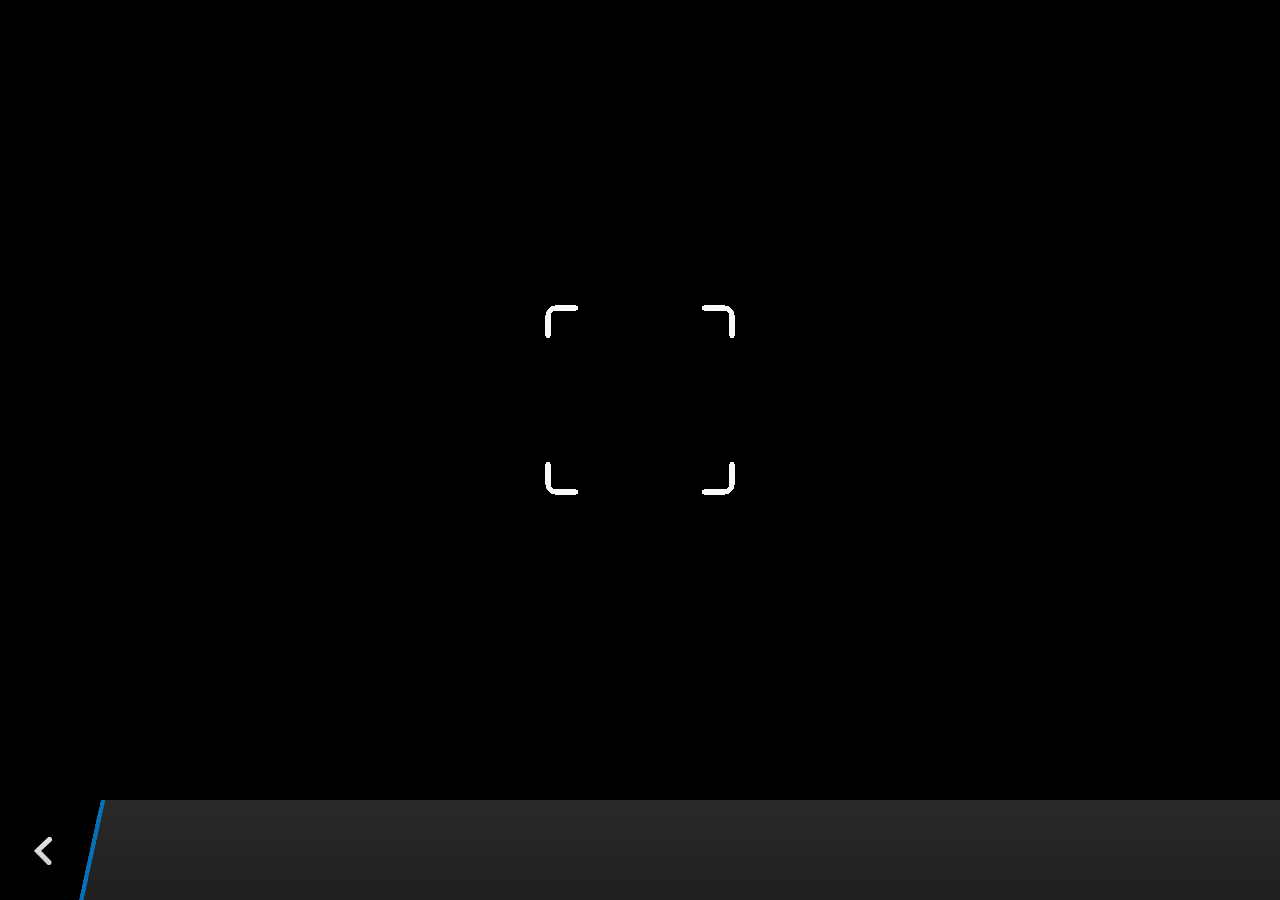
<file: plugins/org.apache.cordova.camera/www/blackberry10/assets/camera.html>
<!--
 Licensed under the Apache License, Version 2.0 (the "License");
 you may not use this file except in compliance with the License.
 You may obtain a copy of the License at

 http://www.apache.org/licenses/LICENSE-2.0

 Unless required by applicable law or agreed to in writing, software
 distributed under the License is distributed on an "AS IS" BASIS,
 WITHOUT WARRANTIES OR CONDITIONS OF ANY KIND, either express or implied.
 See the License for the specific language governing permissions and
 limitations under the License.
 -->
<!DOCTYPE HTML>
<html lang="en">
    <head>
        <meta charset="utf-8">
        <script src="camera.js" type="text/javascript"></script>
        <script>
            var meta = document.createElement("meta");
            meta.setAttribute('name','viewport');
            meta.setAttribute('content','initial-scale='+ (1/window.devicePixelRatio) + ',user-scalable=no');
            document.getElementsByTagName('head')[0].appendChild(meta);
        </script>
    </head>
    <style type="text/css">
        body {
            background-color: black;
        }
        .action-bar {
            position: fixed;
            left: 0px;
            bottom: 0px;
            height: 100px;
            width: 100%;
            background-image: linear-gradient(rgb(41, 41, 41), rgb(32, 32, 32));
        }
        .action-bar-back {
            width: 78px;
            height: 100px;
            background-color: black;
        }
        .action-bar-divider {
            position: fixed;
            bottom: 0px;
            left: 78px;
            width: 28px;
            height: 100px;
            background-image: url([data-uri]);
        }
        .action-bar-back-button {
            position: fixed;
            bottom: 35px;
            left: 34px;
            width: 18px;
            height: 28px;
            background-image: url([data-uri]);
        }
        .camera-cross-hairs {
            position: fixed;
            top: 50%;
            left: 50%;
            -webkit-transform: translate(-50%, -147px);
            width: 194px;
            height: 195px;
            background-image: url([data-uri]); 
        }
    </style>
    <body>
        <div id="camera">
            <video id="v"></video>
            <div class="camera-cross-hairs"></div>
        </div>
        <canvas id="c" style="display: none;"></canvas>
        <div class="action-bar">
            <div id="back" class="action-bar-back">
                <div class="action-bar-back-button"></div>
            </div>
            <div class="action-bar-divider"></div>
        </div>
    </body>
</html>
</file>
